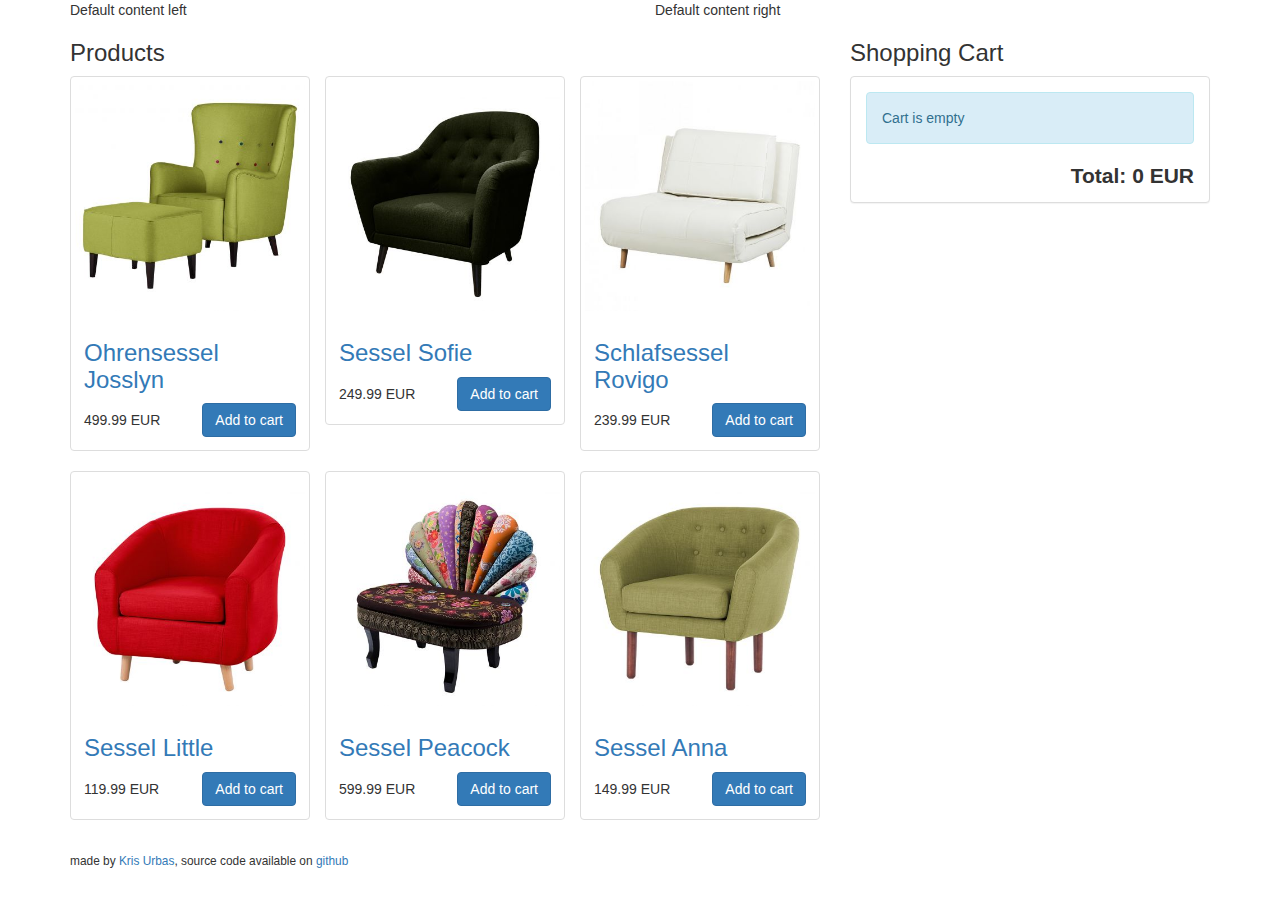
<file: at-react/index.html>
<!DOCTYPE html>
<html lang="en">

<head>
    <meta charset="utf-8">
    <meta name="viewport" content="width=device-width,initial-scale=1">
    <link rel="shortcut icon" href="/at-react/favicon.ico">
    <script src="https://cdn.optimizely.com/js/9107712276.js"></script>
    <script src="/at-react/jquery-3.2.1.js"></script>
    <script src="/at-react/selectorator.js"></script>
    <script>
        window.targetGlobalSettings = {
            cookieDomain: "xdex.github.io"
        }
    </script>
    <script src="/at-react/at.js"></script>
    <title>React Shop</title>
    <link href="/at-react/static/css/main.2d992a1c.css" rel="stylesheet">
</head>

<body>
    <div id="root"></div>
    <script type="text/javascript" src="/at-react/static/js/main.f55415a4.js"></script>
</body>

</html>
</file>
<file: at-react/static/css/main.2d992a1c.css>
.cart ul{margin-bottom:.7em}.cart-item{margin-bottom:.3em}.cart-item__name{display:inline-block}.cart-item__price{float:right}.cart__total{font-weight:700;font-size:1.5em;line-height:1.1em;text-align:right}.product{margin:0;overflow:auto}.product__price{display:inline-block;line-height:34px}.product__button-wrap{float:right}.product-list{padding:0;display:-webkit-box;display:-ms-flexbox;display:flex;-ms-flex-wrap:wrap;flex-wrap:wrap;-webkit-box-pack:justify;-ms-flex-pack:justify;justify-content:space-between;-webkit-box-align:stretch;-ms-flex-align:stretch;align-items:stretch}.product-list__item{list-style:none;width:32%}/*!
 * Bootstrap v3.3.7 (http://getbootstrap.com)
 * Copyright 2011-2016 Twitter, Inc.
 * Licensed under MIT (https://github.com/twbs/bootstrap/blob/master/LICENSE)
 */
/*! normalize.css v3.0.3 | MIT License | github.com/necolas/normalize.css */html{font-family:sans-serif;-webkit-text-size-adjust:100%;-ms-text-size-adjust:100%}body{margin:0}article,aside,details,figcaption,figure,footer,header,hgroup,main,menu,nav,section,summary{display:block}audio,canvas,progress,video{display:inline-block;vertical-align:baseline}audio:not([controls]){display:none;height:0}[hidden],template{display:none}a{background-color:transparent}a:active,a:hover{outline:0}abbr[title]{border-bottom:1px dotted}b,strong{font-weight:700}dfn{font-style:italic}h1{margin:.67em 0;font-size:2em}mark{color:#000;background:#ff0}small{font-size:80%}sub,sup{position:relative;font-size:75%;line-height:0;vertical-align:baseline}sup{top:-.5em}sub{bottom:-.25em}img{border:0}svg:not(:root){overflow:hidden}figure{margin:1em 40px}hr{height:0;box-sizing:content-box}pre{overflow:auto}code,kbd,pre,samp{font-family:monospace,monospace;font-size:1em}button,input,optgroup,select,textarea{margin:0;font:inherit;color:inherit}button{overflow:visible}button,select{text-transform:none}button,html input[type=button],input[type=reset],input[type=submit]{-webkit-appearance:button;cursor:pointer}button[disabled],html input[disabled]{cursor:default}button::-moz-focus-inner,input::-moz-focus-inner{padding:0;border:0}input{line-height:normal}input[type=checkbox],input[type=radio]{box-sizing:border-box;padding:0}input[type=number]::-webkit-inner-spin-button,input[type=number]::-webkit-outer-spin-button{height:auto}input[type=search]{box-sizing:content-box;-webkit-appearance:textfield}input[type=search]::-webkit-search-cancel-button,input[type=search]::-webkit-search-decoration{-webkit-appearance:none}fieldset{padding:.35em .625em .75em;margin:0 2px;border:1px solid silver}textarea{overflow:auto}optgroup{font-weight:700}table{border-spacing:0;border-collapse:collapse}td,th{padding:0}
/*! Source: https://github.com/h5bp/html5-boilerplate/blob/master/src/css/main.css */@media print{*,:after,:before{color:#000!important;text-shadow:none!important;background:transparent!important;box-shadow:none!important}a,a:visited{text-decoration:underline}a[href]:after{content:" (" attr(href) ")"}abbr[title]:after{content:" (" attr(title) ")"}a[href^="#"]:after,a[href^="javascript:"]:after{content:""}blockquote,pre{border:1px solid #999;page-break-inside:avoid}thead{display:table-header-group}img,tr{page-break-inside:avoid}img{max-width:100%!important}h2,h3,p{orphans:3;widows:3}h2,h3{page-break-after:avoid}.navbar{display:none}.btn>.caret,.dropup>.btn>.caret{border-top-color:#000!important}.label{border:1px solid #000}.table{border-collapse:collapse!important}.table td,.table th{background-color:#fff!important}.table-bordered td,.table-bordered th{border:1px solid #ddd!important}}@font-face{font-family:Glyphicons Halflings;src:url(/at-react/static/media/glyphicons-halflings-regular.f4769f9b.eot);src:url(/at-react/static/media/glyphicons-halflings-regular.f4769f9b.eot?#iefix) format("embedded-opentype"),url(/at-react/static/media/glyphicons-halflings-regular.448c34a5.woff2) format("woff2"),url(/at-react/static/media/glyphicons-halflings-regular.fa277232.woff) format("woff"),url(/at-react/static/media/glyphicons-halflings-regular.e18bbf61.ttf) format("truetype"),url(/at-react/static/media/glyphicons-halflings-regular.89889688.svg#glyphicons_halflingsregular) format("svg")}.glyphicon{position:relative;top:1px;display:inline-block;font-family:Glyphicons Halflings;font-style:normal;font-weight:400;line-height:1;-webkit-font-smoothing:antialiased;-moz-osx-font-smoothing:grayscale}.glyphicon-asterisk:before{content:"*"}.glyphicon-plus:before{content:"+"}.glyphicon-eur:before,.glyphicon-euro:before{content:"\20AC"}.glyphicon-minus:before{content:"\2212"}.glyphicon-cloud:before{content:"\2601"}.glyphicon-envelope:before{content:"\2709"}.glyphicon-pencil:before{content:"\270F"}.glyphicon-glass:before{content:"\E001"}.glyphicon-music:before{content:"\E002"}.glyphicon-search:before{content:"\E003"}.glyphicon-heart:before{content:"\E005"}.glyphicon-star:before{content:"\E006"}.glyphicon-star-empty:before{content:"\E007"}.glyphicon-user:before{content:"\E008"}.glyphicon-film:before{content:"\E009"}.glyphicon-th-large:before{content:"\E010"}.glyphicon-th:before{content:"\E011"}.glyphicon-th-list:before{content:"\E012"}.glyphicon-ok:before{content:"\E013"}.glyphicon-remove:before{content:"\E014"}.glyphicon-zoom-in:before{content:"\E015"}.glyphicon-zoom-out:before{content:"\E016"}.glyphicon-off:before{content:"\E017"}.glyphicon-signal:before{content:"\E018"}.glyphicon-cog:before{content:"\E019"}.glyphicon-trash:before{content:"\E020"}.glyphicon-home:before{content:"\E021"}.glyphicon-file:before{content:"\E022"}.glyphicon-time:before{content:"\E023"}.glyphicon-road:before{content:"\E024"}.glyphicon-download-alt:before{content:"\E025"}.glyphicon-download:before{content:"\E026"}.glyphicon-upload:before{content:"\E027"}.glyphicon-inbox:before{content:"\E028"}.glyphicon-play-circle:before{content:"\E029"}.glyphicon-repeat:before{content:"\E030"}.glyphicon-refresh:before{content:"\E031"}.glyphicon-list-alt:before{content:"\E032"}.glyphicon-lock:before{content:"\E033"}.glyphicon-flag:before{content:"\E034"}.glyphicon-headphones:before{content:"\E035"}.glyphicon-volume-off:before{content:"\E036"}.glyphicon-volume-down:before{content:"\E037"}.glyphicon-volume-up:before{content:"\E038"}.glyphicon-qrcode:before{content:"\E039"}.glyphicon-barcode:before{content:"\E040"}.glyphicon-tag:before{content:"\E041"}.glyphicon-tags:before{content:"\E042"}.glyphicon-book:before{content:"\E043"}.glyphicon-bookmark:before{content:"\E044"}.glyphicon-print:before{content:"\E045"}.glyphicon-camera:before{content:"\E046"}.glyphicon-font:before{content:"\E047"}.glyphicon-bold:before{content:"\E048"}.glyphicon-italic:before{content:"\E049"}.glyphicon-text-height:before{content:"\E050"}.glyphicon-text-width:before{content:"\E051"}.glyphicon-align-left:before{content:"\E052"}.glyphicon-align-center:before{content:"\E053"}.glyphicon-align-right:before{content:"\E054"}.glyphicon-align-justify:before{content:"\E055"}.glyphicon-list:before{content:"\E056"}.glyphicon-indent-left:before{content:"\E057"}.glyphicon-indent-right:before{content:"\E058"}.glyphicon-facetime-video:before{content:"\E059"}.glyphicon-picture:before{content:"\E060"}.glyphicon-map-marker:before{content:"\E062"}.glyphicon-adjust:before{content:"\E063"}.glyphicon-tint:before{content:"\E064"}.glyphicon-edit:before{content:"\E065"}.glyphicon-share:before{content:"\E066"}.glyphicon-check:before{content:"\E067"}.glyphicon-move:before{content:"\E068"}.glyphicon-step-backward:before{content:"\E069"}.glyphicon-fast-backward:before{content:"\E070"}.glyphicon-backward:before{content:"\E071"}.glyphicon-play:before{content:"\E072"}.glyphicon-pause:before{content:"\E073"}.glyphicon-stop:before{content:"\E074"}.glyphicon-forward:before{content:"\E075"}.glyphicon-fast-forward:before{content:"\E076"}.glyphicon-step-forward:before{content:"\E077"}.glyphicon-eject:before{content:"\E078"}.glyphicon-chevron-left:before{content:"\E079"}.glyphicon-chevron-right:before{content:"\E080"}.glyphicon-plus-sign:before{content:"\E081"}.glyphicon-minus-sign:before{content:"\E082"}.glyphicon-remove-sign:before{content:"\E083"}.glyphicon-ok-sign:before{content:"\E084"}.glyphicon-question-sign:before{content:"\E085"}.glyphicon-info-sign:before{content:"\E086"}.glyphicon-screenshot:before{content:"\E087"}.glyphicon-remove-circle:before{content:"\E088"}.glyphicon-ok-circle:before{content:"\E089"}.glyphicon-ban-circle:before{content:"\E090"}.glyphicon-arrow-left:before{content:"\E091"}.glyphicon-arrow-right:before{content:"\E092"}.glyphicon-arrow-up:before{content:"\E093"}.glyphicon-arrow-down:before{content:"\E094"}.glyphicon-share-alt:before{content:"\E095"}.glyphicon-resize-full:before{content:"\E096"}.glyphicon-resize-small:before{content:"\E097"}.glyphicon-exclamation-sign:before{content:"\E101"}.glyphicon-gift:before{content:"\E102"}.glyphicon-leaf:before{content:"\E103"}.glyphicon-fire:before{content:"\E104"}.glyphicon-eye-open:before{content:"\E105"}.glyphicon-eye-close:before{content:"\E106"}.glyphicon-warning-sign:before{content:"\E107"}.glyphicon-plane:before{content:"\E108"}.glyphicon-calendar:before{content:"\E109"}.glyphicon-random:before{content:"\E110"}.glyphicon-comment:before{content:"\E111"}.glyphicon-magnet:before{content:"\E112"}.glyphicon-chevron-up:before{content:"\E113"}.glyphicon-chevron-down:before{content:"\E114"}.glyphicon-retweet:before{content:"\E115"}.glyphicon-shopping-cart:before{content:"\E116"}.glyphicon-folder-close:before{content:"\E117"}.glyphicon-folder-open:before{content:"\E118"}.glyphicon-resize-vertical:before{content:"\E119"}.glyphicon-resize-horizontal:before{content:"\E120"}.glyphicon-hdd:before{content:"\E121"}.glyphicon-bullhorn:before{content:"\E122"}.glyphicon-bell:before{content:"\E123"}.glyphicon-certificate:before{content:"\E124"}.glyphicon-thumbs-up:before{content:"\E125"}.glyphicon-thumbs-down:before{content:"\E126"}.glyphicon-hand-right:before{content:"\E127"}.glyphicon-hand-left:before{content:"\E128"}.glyphicon-hand-up:before{content:"\E129"}.glyphicon-hand-down:before{content:"\E130"}.glyphicon-circle-arrow-right:before{content:"\E131"}.glyphicon-circle-arrow-left:before{content:"\E132"}.glyphicon-circle-arrow-up:before{content:"\E133"}.glyphicon-circle-arrow-down:before{content:"\E134"}.glyphicon-globe:before{content:"\E135"}.glyphicon-wrench:before{content:"\E136"}.glyphicon-tasks:before{content:"\E137"}.glyphicon-filter:before{content:"\E138"}.glyphicon-briefcase:before{content:"\E139"}.glyphicon-fullscreen:before{content:"\E140"}.glyphicon-dashboard:before{content:"\E141"}.glyphicon-paperclip:before{content:"\E142"}.glyphicon-heart-empty:before{content:"\E143"}.glyphicon-link:before{content:"\E144"}.glyphicon-phone:before{content:"\E145"}.glyphicon-pushpin:before{content:"\E146"}.glyphicon-usd:before{content:"\E148"}.glyphicon-gbp:before{content:"\E149"}.glyphicon-sort:before{content:"\E150"}.glyphicon-sort-by-alphabet:before{content:"\E151"}.glyphicon-sort-by-alphabet-alt:before{content:"\E152"}.glyphicon-sort-by-order:before{content:"\E153"}.glyphicon-sort-by-order-alt:before{content:"\E154"}.glyphicon-sort-by-attributes:before{content:"\E155"}.glyphicon-sort-by-attributes-alt:before{content:"\E156"}.glyphicon-unchecked:before{content:"\E157"}.glyphicon-expand:before{content:"\E158"}.glyphicon-collapse-down:before{content:"\E159"}.glyphicon-collapse-up:before{content:"\E160"}.glyphicon-log-in:before{content:"\E161"}.glyphicon-flash:before{content:"\E162"}.glyphicon-log-out:before{content:"\E163"}.glyphicon-new-window:before{content:"\E164"}.glyphicon-record:before{content:"\E165"}.glyphicon-save:before{content:"\E166"}.glyphicon-open:before{content:"\E167"}.glyphicon-saved:before{content:"\E168"}.glyphicon-import:before{content:"\E169"}.glyphicon-export:before{content:"\E170"}.glyphicon-send:before{content:"\E171"}.glyphicon-floppy-disk:before{content:"\E172"}.glyphicon-floppy-saved:before{content:"\E173"}.glyphicon-floppy-remove:before{content:"\E174"}.glyphicon-floppy-save:before{content:"\E175"}.glyphicon-floppy-open:before{content:"\E176"}.glyphicon-credit-card:before{content:"\E177"}.glyphicon-transfer:before{content:"\E178"}.glyphicon-cutlery:before{content:"\E179"}.glyphicon-header:before{content:"\E180"}.glyphicon-compressed:before{content:"\E181"}.glyphicon-earphone:before{content:"\E182"}.glyphicon-phone-alt:before{content:"\E183"}.glyphicon-tower:before{content:"\E184"}.glyphicon-stats:before{content:"\E185"}.glyphicon-sd-video:before{content:"\E186"}.glyphicon-hd-video:before{content:"\E187"}.glyphicon-subtitles:before{content:"\E188"}.glyphicon-sound-stereo:before{content:"\E189"}.glyphicon-sound-dolby:before{content:"\E190"}.glyphicon-sound-5-1:before{content:"\E191"}.glyphicon-sound-6-1:before{content:"\E192"}.glyphicon-sound-7-1:before{content:"\E193"}.glyphicon-copyright-mark:before{content:"\E194"}.glyphicon-registration-mark:before{content:"\E195"}.glyphicon-cloud-download:before{content:"\E197"}.glyphicon-cloud-upload:before{content:"\E198"}.glyphicon-tree-conifer:before{content:"\E199"}.glyphicon-tree-deciduous:before{content:"\E200"}.glyphicon-cd:before{content:"\E201"}.glyphicon-save-file:before{content:"\E202"}.glyphicon-open-file:before{content:"\E203"}.glyphicon-level-up:before{content:"\E204"}.glyphicon-copy:before{content:"\E205"}.glyphicon-paste:before{content:"\E206"}.glyphicon-alert:before{content:"\E209"}.glyphicon-equalizer:before{content:"\E210"}.glyphicon-king:before{content:"\E211"}.glyphicon-queen:before{content:"\E212"}.glyphicon-pawn:before{content:"\E213"}.glyphicon-bishop:before{content:"\E214"}.glyphicon-knight:before{content:"\E215"}.glyphicon-baby-formula:before{content:"\E216"}.glyphicon-tent:before{content:"\26FA"}.glyphicon-blackboard:before{content:"\E218"}.glyphicon-bed:before{content:"\E219"}.glyphicon-apple:before{content:"\F8FF"}.glyphicon-erase:before{content:"\E221"}.glyphicon-hourglass:before{content:"\231B"}.glyphicon-lamp:before{content:"\E223"}.glyphicon-duplicate:before{content:"\E224"}.glyphicon-piggy-bank:before{content:"\E225"}.glyphicon-scissors:before{content:"\E226"}.glyphicon-bitcoin:before,.glyphicon-btc:before,.glyphicon-xbt:before{content:"\E227"}.glyphicon-jpy:before,.glyphicon-yen:before{content:"\A5"}.glyphicon-rub:before,.glyphicon-ruble:before{content:"\20BD"}.glyphicon-scale:before{content:"\E230"}.glyphicon-ice-lolly:before{content:"\E231"}.glyphicon-ice-lolly-tasted:before{content:"\E232"}.glyphicon-education:before{content:"\E233"}.glyphicon-option-horizontal:before{content:"\E234"}.glyphicon-option-vertical:before{content:"\E235"}.glyphicon-menu-hamburger:before{content:"\E236"}.glyphicon-modal-window:before{content:"\E237"}.glyphicon-oil:before{content:"\E238"}.glyphicon-grain:before{content:"\E239"}.glyphicon-sunglasses:before{content:"\E240"}.glyphicon-text-size:before{content:"\E241"}.glyphicon-text-color:before{content:"\E242"}.glyphicon-text-background:before{content:"\E243"}.glyphicon-object-align-top:before{content:"\E244"}.glyphicon-object-align-bottom:before{content:"\E245"}.glyphicon-object-align-horizontal:before{content:"\E246"}.glyphicon-object-align-left:before{content:"\E247"}.glyphicon-object-align-vertical:before{content:"\E248"}.glyphicon-object-align-right:before{content:"\E249"}.glyphicon-triangle-right:before{content:"\E250"}.glyphicon-triangle-left:before{content:"\E251"}.glyphicon-triangle-bottom:before{content:"\E252"}.glyphicon-triangle-top:before{content:"\E253"}.glyphicon-console:before{content:"\E254"}.glyphicon-superscript:before{content:"\E255"}.glyphicon-subscript:before{content:"\E256"}.glyphicon-menu-left:before{content:"\E257"}.glyphicon-menu-right:before{content:"\E258"}.glyphicon-menu-down:before{content:"\E259"}.glyphicon-menu-up:before{content:"\E260"}*,:after,:before{box-sizing:border-box}html{font-size:10px;-webkit-tap-highlight-color:rgba(0,0,0,0)}body{font-family:Helvetica Neue,Helvetica,Arial,sans-serif;font-size:14px;line-height:1.42857143;color:#333;background-color:#fff}button,input,select,textarea{font-family:inherit;font-size:inherit;line-height:inherit}a{color:#337ab7;text-decoration:none}a:focus,a:hover{color:#23527c;text-decoration:underline}a:focus{outline:5px auto -webkit-focus-ring-color;outline-offset:-2px}figure{margin:0}img{vertical-align:middle}.carousel-inner>.item>a>img,.carousel-inner>.item>img,.img-responsive,.thumbnail>img,.thumbnail a>img{display:block;max-width:100%;height:auto}.img-rounded{border-radius:6px}.img-thumbnail{display:inline-block;max-width:100%;height:auto;padding:4px;line-height:1.42857143;background-color:#fff;border:1px solid #ddd;border-radius:4px;transition:all .2s ease-in-out}.img-circle{border-radius:50%}hr{margin-top:20px;margin-bottom:20px;border:0;border-top:1px solid #eee}.sr-only{position:absolute;width:1px;height:1px;padding:0;margin:-1px;overflow:hidden;clip:rect(0,0,0,0);border:0}.sr-only-focusable:active,.sr-only-focusable:focus{position:static;width:auto;height:auto;margin:0;overflow:visible;clip:auto}[role=button]{cursor:pointer}.h1,.h2,.h3,.h4,.h5,.h6,h1,h2,h3,h4,h5,h6{font-family:inherit;font-weight:500;line-height:1.1;color:inherit}.h1 .small,.h1 small,.h2 .small,.h2 small,.h3 .small,.h3 small,.h4 .small,.h4 small,.h5 .small,.h5 small,.h6 .small,.h6 small,h1 .small,h1 small,h2 .small,h2 small,h3 .small,h3 small,h4 .small,h4 small,h5 .small,h5 small,h6 .small,h6 small{font-weight:400;line-height:1;color:#777}.h1,.h2,.h3,h1,h2,h3{margin-top:20px;margin-bottom:10px}.h1 .small,.h1 small,.h2 .small,.h2 small,.h3 .small,.h3 small,h1 .small,h1 small,h2 .small,h2 small,h3 .small,h3 small{font-size:65%}.h4,.h5,.h6,h4,h5,h6{margin-top:10px;margin-bottom:10px}.h4 .small,.h4 small,.h5 .small,.h5 small,.h6 .small,.h6 small,h4 .small,h4 small,h5 .small,h5 small,h6 .small,h6 small{font-size:75%}.h1,h1{font-size:36px}.h2,h2{font-size:30px}.h3,h3{font-size:24px}.h4,h4{font-size:18px}.h5,h5{font-size:14px}.h6,h6{font-size:12px}p{margin:0 0 10px}.lead{margin-bottom:20px;font-size:16px;font-weight:300;line-height:1.4}@media (min-width:768px){.lead{font-size:21px}}.small,small{font-size:85%}.mark,mark{padding:.2em;background-color:#fcf8e3}.text-left{text-align:left}.text-right{text-align:right}.text-center{text-align:center}.text-justify{text-align:justify}.text-nowrap{white-space:nowrap}.text-lowercase{text-transform:lowercase}.text-uppercase{text-transform:uppercase}.text-capitalize{text-transform:capitalize}.text-muted{color:#777}.text-primary{color:#337ab7}a.text-primary:focus,a.text-primary:hover{color:#286090}.text-success{color:#3c763d}a.text-success:focus,a.text-success:hover{color:#2b542c}.text-info{color:#31708f}a.text-info:focus,a.text-info:hover{color:#245269}.text-warning{color:#8a6d3b}a.text-warning:focus,a.text-warning:hover{color:#66512c}.text-danger{color:#a94442}a.text-danger:focus,a.text-danger:hover{color:#843534}.bg-primary{color:#fff;background-color:#337ab7}a.bg-primary:focus,a.bg-primary:hover{background-color:#286090}.bg-success{background-color:#dff0d8}a.bg-success:focus,a.bg-success:hover{background-color:#c1e2b3}.bg-info{background-color:#d9edf7}a.bg-info:focus,a.bg-info:hover{background-color:#afd9ee}.bg-warning{background-color:#fcf8e3}a.bg-warning:focus,a.bg-warning:hover{background-color:#f7ecb5}.bg-danger{background-color:#f2dede}a.bg-danger:focus,a.bg-danger:hover{background-color:#e4b9b9}.page-header{padding-bottom:9px;margin:40px 0 20px;border-bottom:1px solid #eee}ol,ul{margin-top:0;margin-bottom:10px}ol ol,ol ul,ul ol,ul ul{margin-bottom:0}.list-inline,.list-unstyled{padding-left:0;list-style:none}.list-inline{margin-left:-5px}.list-inline>li{display:inline-block;padding-right:5px;padding-left:5px}dl{margin-top:0;margin-bottom:20px}dd,dt{line-height:1.42857143}dt{font-weight:700}dd{margin-left:0}@media (min-width:768px){.dl-horizontal dt{float:left;width:160px;overflow:hidden;clear:left;text-align:right;text-overflow:ellipsis;white-space:nowrap}.dl-horizontal dd{margin-left:180px}}abbr[data-original-title],abbr[title]{cursor:help;border-bottom:1px dotted #777}.initialism{font-size:90%;text-transform:uppercase}blockquote{padding:10px 20px;margin:0 0 20px;font-size:17.5px;border-left:5px solid #eee}blockquote ol:last-child,blockquote p:last-child,blockquote ul:last-child{margin-bottom:0}blockquote .small,blockquote footer,blockquote small{display:block;font-size:80%;line-height:1.42857143;color:#777}blockquote .small:before,blockquote footer:before,blockquote small:before{content:"\2014   \A0"}.blockquote-reverse,blockquote.pull-right{padding-right:15px;padding-left:0;text-align:right;border-right:5px solid #eee;border-left:0}.blockquote-reverse .small:before,.blockquote-reverse footer:before,.blockquote-reverse small:before,blockquote.pull-right .small:before,blockquote.pull-right footer:before,blockquote.pull-right small:before{content:""}.blockquote-reverse .small:after,.blockquote-reverse footer:after,.blockquote-reverse small:after,blockquote.pull-right .small:after,blockquote.pull-right footer:after,blockquote.pull-right small:after{content:"\A0   \2014"}address{margin-bottom:20px;font-style:normal;line-height:1.42857143}code,kbd,pre,samp{font-family:Menlo,Monaco,Consolas,Courier New,monospace}code{color:#c7254e;background-color:#f9f2f4;border-radius:4px}code,kbd{padding:2px 4px;font-size:90%}kbd{color:#fff;background-color:#333;border-radius:3px;box-shadow:inset 0 -1px 0 rgba(0,0,0,.25)}kbd kbd{padding:0;font-size:100%;font-weight:700;box-shadow:none}pre{display:block;padding:9.5px;margin:0 0 10px;font-size:13px;line-height:1.42857143;color:#333;word-break:break-all;word-wrap:break-word;background-color:#f5f5f5;border:1px solid #ccc;border-radius:4px}pre code{padding:0;font-size:inherit;color:inherit;white-space:pre-wrap;background-color:transparent;border-radius:0}.pre-scrollable{max-height:340px;overflow-y:scroll}.container{padding-right:15px;padding-left:15px;margin-right:auto;margin-left:auto}@media (min-width:768px){.container{width:750px}}@media (min-width:992px){.container{width:970px}}@media (min-width:1200px){.container{width:1170px}}.container-fluid{padding-right:15px;padding-left:15px;margin-right:auto;margin-left:auto}.row{margin-right:-15px;margin-left:-15px}.col-lg-1,.col-lg-2,.col-lg-3,.col-lg-4,.col-lg-5,.col-lg-6,.col-lg-7,.col-lg-8,.col-lg-9,.col-lg-10,.col-lg-11,.col-lg-12,.col-md-1,.col-md-2,.col-md-3,.col-md-4,.col-md-5,.col-md-6,.col-md-7,.col-md-8,.col-md-9,.col-md-10,.col-md-11,.col-md-12,.col-sm-1,.col-sm-2,.col-sm-3,.col-sm-4,.col-sm-5,.col-sm-6,.col-sm-7,.col-sm-8,.col-sm-9,.col-sm-10,.col-sm-11,.col-sm-12,.col-xs-1,.col-xs-2,.col-xs-3,.col-xs-4,.col-xs-5,.col-xs-6,.col-xs-7,.col-xs-8,.col-xs-9,.col-xs-10,.col-xs-11,.col-xs-12{position:relative;min-height:1px;padding-right:15px;padding-left:15px}.col-xs-1,.col-xs-2,.col-xs-3,.col-xs-4,.col-xs-5,.col-xs-6,.col-xs-7,.col-xs-8,.col-xs-9,.col-xs-10,.col-xs-11,.col-xs-12{float:left}.col-xs-12{width:100%}.col-xs-11{width:91.66666667%}.col-xs-10{width:83.33333333%}.col-xs-9{width:75%}.col-xs-8{width:66.66666667%}.col-xs-7{width:58.33333333%}.col-xs-6{width:50%}.col-xs-5{width:41.66666667%}.col-xs-4{width:33.33333333%}.col-xs-3{width:25%}.col-xs-2{width:16.66666667%}.col-xs-1{width:8.33333333%}.col-xs-pull-12{right:100%}.col-xs-pull-11{right:91.66666667%}.col-xs-pull-10{right:83.33333333%}.col-xs-pull-9{right:75%}.col-xs-pull-8{right:66.66666667%}.col-xs-pull-7{right:58.33333333%}.col-xs-pull-6{right:50%}.col-xs-pull-5{right:41.66666667%}.col-xs-pull-4{right:33.33333333%}.col-xs-pull-3{right:25%}.col-xs-pull-2{right:16.66666667%}.col-xs-pull-1{right:8.33333333%}.col-xs-pull-0{right:auto}.col-xs-push-12{left:100%}.col-xs-push-11{left:91.66666667%}.col-xs-push-10{left:83.33333333%}.col-xs-push-9{left:75%}.col-xs-push-8{left:66.66666667%}.col-xs-push-7{left:58.33333333%}.col-xs-push-6{left:50%}.col-xs-push-5{left:41.66666667%}.col-xs-push-4{left:33.33333333%}.col-xs-push-3{left:25%}.col-xs-push-2{left:16.66666667%}.col-xs-push-1{left:8.33333333%}.col-xs-push-0{left:auto}.col-xs-offset-12{margin-left:100%}.col-xs-offset-11{margin-left:91.66666667%}.col-xs-offset-10{margin-left:83.33333333%}.col-xs-offset-9{margin-left:75%}.col-xs-offset-8{margin-left:66.66666667%}.col-xs-offset-7{margin-left:58.33333333%}.col-xs-offset-6{margin-left:50%}.col-xs-offset-5{margin-left:41.66666667%}.col-xs-offset-4{margin-left:33.33333333%}.col-xs-offset-3{margin-left:25%}.col-xs-offset-2{margin-left:16.66666667%}.col-xs-offset-1{margin-left:8.33333333%}.col-xs-offset-0{margin-left:0}@media (min-width:768px){.col-sm-1,.col-sm-2,.col-sm-3,.col-sm-4,.col-sm-5,.col-sm-6,.col-sm-7,.col-sm-8,.col-sm-9,.col-sm-10,.col-sm-11,.col-sm-12{float:left}.col-sm-12{width:100%}.col-sm-11{width:91.66666667%}.col-sm-10{width:83.33333333%}.col-sm-9{width:75%}.col-sm-8{width:66.66666667%}.col-sm-7{width:58.33333333%}.col-sm-6{width:50%}.col-sm-5{width:41.66666667%}.col-sm-4{width:33.33333333%}.col-sm-3{width:25%}.col-sm-2{width:16.66666667%}.col-sm-1{width:8.33333333%}.col-sm-pull-12{right:100%}.col-sm-pull-11{right:91.66666667%}.col-sm-pull-10{right:83.33333333%}.col-sm-pull-9{right:75%}.col-sm-pull-8{right:66.66666667%}.col-sm-pull-7{right:58.33333333%}.col-sm-pull-6{right:50%}.col-sm-pull-5{right:41.66666667%}.col-sm-pull-4{right:33.33333333%}.col-sm-pull-3{right:25%}.col-sm-pull-2{right:16.66666667%}.col-sm-pull-1{right:8.33333333%}.col-sm-pull-0{right:auto}.col-sm-push-12{left:100%}.col-sm-push-11{left:91.66666667%}.col-sm-push-10{left:83.33333333%}.col-sm-push-9{left:75%}.col-sm-push-8{left:66.66666667%}.col-sm-push-7{left:58.33333333%}.col-sm-push-6{left:50%}.col-sm-push-5{left:41.66666667%}.col-sm-push-4{left:33.33333333%}.col-sm-push-3{left:25%}.col-sm-push-2{left:16.66666667%}.col-sm-push-1{left:8.33333333%}.col-sm-push-0{left:auto}.col-sm-offset-12{margin-left:100%}.col-sm-offset-11{margin-left:91.66666667%}.col-sm-offset-10{margin-left:83.33333333%}.col-sm-offset-9{margin-left:75%}.col-sm-offset-8{margin-left:66.66666667%}.col-sm-offset-7{margin-left:58.33333333%}.col-sm-offset-6{margin-left:50%}.col-sm-offset-5{margin-left:41.66666667%}.col-sm-offset-4{margin-left:33.33333333%}.col-sm-offset-3{margin-left:25%}.col-sm-offset-2{margin-left:16.66666667%}.col-sm-offset-1{margin-left:8.33333333%}.col-sm-offset-0{margin-left:0}}@media (min-width:992px){.col-md-1,.col-md-2,.col-md-3,.col-md-4,.col-md-5,.col-md-6,.col-md-7,.col-md-8,.col-md-9,.col-md-10,.col-md-11,.col-md-12{float:left}.col-md-12{width:100%}.col-md-11{width:91.66666667%}.col-md-10{width:83.33333333%}.col-md-9{width:75%}.col-md-8{width:66.66666667%}.col-md-7{width:58.33333333%}.col-md-6{width:50%}.col-md-5{width:41.66666667%}.col-md-4{width:33.33333333%}.col-md-3{width:25%}.col-md-2{width:16.66666667%}.col-md-1{width:8.33333333%}.col-md-pull-12{right:100%}.col-md-pull-11{right:91.66666667%}.col-md-pull-10{right:83.33333333%}.col-md-pull-9{right:75%}.col-md-pull-8{right:66.66666667%}.col-md-pull-7{right:58.33333333%}.col-md-pull-6{right:50%}.col-md-pull-5{right:41.66666667%}.col-md-pull-4{right:33.33333333%}.col-md-pull-3{right:25%}.col-md-pull-2{right:16.66666667%}.col-md-pull-1{right:8.33333333%}.col-md-pull-0{right:auto}.col-md-push-12{left:100%}.col-md-push-11{left:91.66666667%}.col-md-push-10{left:83.33333333%}.col-md-push-9{left:75%}.col-md-push-8{left:66.66666667%}.col-md-push-7{left:58.33333333%}.col-md-push-6{left:50%}.col-md-push-5{left:41.66666667%}.col-md-push-4{left:33.33333333%}.col-md-push-3{left:25%}.col-md-push-2{left:16.66666667%}.col-md-push-1{left:8.33333333%}.col-md-push-0{left:auto}.col-md-offset-12{margin-left:100%}.col-md-offset-11{margin-left:91.66666667%}.col-md-offset-10{margin-left:83.33333333%}.col-md-offset-9{margin-left:75%}.col-md-offset-8{margin-left:66.66666667%}.col-md-offset-7{margin-left:58.33333333%}.col-md-offset-6{margin-left:50%}.col-md-offset-5{margin-left:41.66666667%}.col-md-offset-4{margin-left:33.33333333%}.col-md-offset-3{margin-left:25%}.col-md-offset-2{margin-left:16.66666667%}.col-md-offset-1{margin-left:8.33333333%}.col-md-offset-0{margin-left:0}}@media (min-width:1200px){.col-lg-1,.col-lg-2,.col-lg-3,.col-lg-4,.col-lg-5,.col-lg-6,.col-lg-7,.col-lg-8,.col-lg-9,.col-lg-10,.col-lg-11,.col-lg-12{float:left}.col-lg-12{width:100%}.col-lg-11{width:91.66666667%}.col-lg-10{width:83.33333333%}.col-lg-9{width:75%}.col-lg-8{width:66.66666667%}.col-lg-7{width:58.33333333%}.col-lg-6{width:50%}.col-lg-5{width:41.66666667%}.col-lg-4{width:33.33333333%}.col-lg-3{width:25%}.col-lg-2{width:16.66666667%}.col-lg-1{width:8.33333333%}.col-lg-pull-12{right:100%}.col-lg-pull-11{right:91.66666667%}.col-lg-pull-10{right:83.33333333%}.col-lg-pull-9{right:75%}.col-lg-pull-8{right:66.66666667%}.col-lg-pull-7{right:58.33333333%}.col-lg-pull-6{right:50%}.col-lg-pull-5{right:41.66666667%}.col-lg-pull-4{right:33.33333333%}.col-lg-pull-3{right:25%}.col-lg-pull-2{right:16.66666667%}.col-lg-pull-1{right:8.33333333%}.col-lg-pull-0{right:auto}.col-lg-push-12{left:100%}.col-lg-push-11{left:91.66666667%}.col-lg-push-10{left:83.33333333%}.col-lg-push-9{left:75%}.col-lg-push-8{left:66.66666667%}.col-lg-push-7{left:58.33333333%}.col-lg-push-6{left:50%}.col-lg-push-5{left:41.66666667%}.col-lg-push-4{left:33.33333333%}.col-lg-push-3{left:25%}.col-lg-push-2{left:16.66666667%}.col-lg-push-1{left:8.33333333%}.col-lg-push-0{left:auto}.col-lg-offset-12{margin-left:100%}.col-lg-offset-11{margin-left:91.66666667%}.col-lg-offset-10{margin-left:83.33333333%}.col-lg-offset-9{margin-left:75%}.col-lg-offset-8{margin-left:66.66666667%}.col-lg-offset-7{margin-left:58.33333333%}.col-lg-offset-6{margin-left:50%}.col-lg-offset-5{margin-left:41.66666667%}.col-lg-offset-4{margin-left:33.33333333%}.col-lg-offset-3{margin-left:25%}.col-lg-offset-2{margin-left:16.66666667%}.col-lg-offset-1{margin-left:8.33333333%}.col-lg-offset-0{margin-left:0}}table{background-color:transparent}caption{padding-top:8px;padding-bottom:8px;color:#777}caption,th{text-align:left}.table{width:100%;max-width:100%;margin-bottom:20px}.table>tbody>tr>td,.table>tbody>tr>th,.table>tfoot>tr>td,.table>tfoot>tr>th,.table>thead>tr>td,.table>thead>tr>th{padding:8px;line-height:1.42857143;vertical-align:top;border-top:1px solid #ddd}.table>thead>tr>th{vertical-align:bottom;border-bottom:2px solid #ddd}.table>caption+thead>tr:first-child>td,.table>caption+thead>tr:first-child>th,.table>colgroup+thead>tr:first-child>td,.table>colgroup+thead>tr:first-child>th,.table>thead:first-child>tr:first-child>td,.table>thead:first-child>tr:first-child>th{border-top:0}.table>tbody+tbody{border-top:2px solid #ddd}.table .table{background-color:#fff}.table-condensed>tbody>tr>td,.table-condensed>tbody>tr>th,.table-condensed>tfoot>tr>td,.table-condensed>tfoot>tr>th,.table-condensed>thead>tr>td,.table-condensed>thead>tr>th{padding:5px}.table-bordered,.table-bordered>tbody>tr>td,.table-bordered>tbody>tr>th,.table-bordered>tfoot>tr>td,.table-bordered>tfoot>tr>th,.table-bordered>thead>tr>td,.table-bordered>thead>tr>th{border:1px solid #ddd}.table-bordered>thead>tr>td,.table-bordered>thead>tr>th{border-bottom-width:2px}.table-striped>tbody>tr:nth-of-type(odd){background-color:#f9f9f9}.table-hover>tbody>tr:hover{background-color:#f5f5f5}table col[class*=col-]{position:static;display:table-column;float:none}table td[class*=col-],table th[class*=col-]{position:static;display:table-cell;float:none}.table>tbody>tr.active>td,.table>tbody>tr.active>th,.table>tbody>tr>td.active,.table>tbody>tr>th.active,.table>tfoot>tr.active>td,.table>tfoot>tr.active>th,.table>tfoot>tr>td.active,.table>tfoot>tr>th.active,.table>thead>tr.active>td,.table>thead>tr.active>th,.table>thead>tr>td.active,.table>thead>tr>th.active{background-color:#f5f5f5}.table-hover>tbody>tr.active:hover>td,.table-hover>tbody>tr.active:hover>th,.table-hover>tbody>tr:hover>.active,.table-hover>tbody>tr>td.active:hover,.table-hover>tbody>tr>th.active:hover{background-color:#e8e8e8}.table>tbody>tr.success>td,.table>tbody>tr.success>th,.table>tbody>tr>td.success,.table>tbody>tr>th.success,.table>tfoot>tr.success>td,.table>tfoot>tr.success>th,.table>tfoot>tr>td.success,.table>tfoot>tr>th.success,.table>thead>tr.success>td,.table>thead>tr.success>th,.table>thead>tr>td.success,.table>thead>tr>th.success{background-color:#dff0d8}.table-hover>tbody>tr.success:hover>td,.table-hover>tbody>tr.success:hover>th,.table-hover>tbody>tr:hover>.success,.table-hover>tbody>tr>td.success:hover,.table-hover>tbody>tr>th.success:hover{background-color:#d0e9c6}.table>tbody>tr.info>td,.table>tbody>tr.info>th,.table>tbody>tr>td.info,.table>tbody>tr>th.info,.table>tfoot>tr.info>td,.table>tfoot>tr.info>th,.table>tfoot>tr>td.info,.table>tfoot>tr>th.info,.table>thead>tr.info>td,.table>thead>tr.info>th,.table>thead>tr>td.info,.table>thead>tr>th.info{background-color:#d9edf7}.table-hover>tbody>tr.info:hover>td,.table-hover>tbody>tr.info:hover>th,.table-hover>tbody>tr:hover>.info,.table-hover>tbody>tr>td.info:hover,.table-hover>tbody>tr>th.info:hover{background-color:#c4e3f3}.table>tbody>tr.warning>td,.table>tbody>tr.warning>th,.table>tbody>tr>td.warning,.table>tbody>tr>th.warning,.table>tfoot>tr.warning>td,.table>tfoot>tr.warning>th,.table>tfoot>tr>td.warning,.table>tfoot>tr>th.warning,.table>thead>tr.warning>td,.table>thead>tr.warning>th,.table>thead>tr>td.warning,.table>thead>tr>th.warning{background-color:#fcf8e3}.table-hover>tbody>tr.warning:hover>td,.table-hover>tbody>tr.warning:hover>th,.table-hover>tbody>tr:hover>.warning,.table-hover>tbody>tr>td.warning:hover,.table-hover>tbody>tr>th.warning:hover{background-color:#faf2cc}.table>tbody>tr.danger>td,.table>tbody>tr.danger>th,.table>tbody>tr>td.danger,.table>tbody>tr>th.danger,.table>tfoot>tr.danger>td,.table>tfoot>tr.danger>th,.table>tfoot>tr>td.danger,.table>tfoot>tr>th.danger,.table>thead>tr.danger>td,.table>thead>tr.danger>th,.table>thead>tr>td.danger,.table>thead>tr>th.danger{background-color:#f2dede}.table-hover>tbody>tr.danger:hover>td,.table-hover>tbody>tr.danger:hover>th,.table-hover>tbody>tr:hover>.danger,.table-hover>tbody>tr>td.danger:hover,.table-hover>tbody>tr>th.danger:hover{background-color:#ebcccc}.table-responsive{min-height:.01%;overflow-x:auto}@media screen and (max-width:767px){.table-responsive{width:100%;margin-bottom:15px;overflow-y:hidden;-ms-overflow-style:-ms-autohiding-scrollbar;border:1px solid #ddd}.table-responsive>.table{margin-bottom:0}.table-responsive>.table>tbody>tr>td,.table-responsive>.table>tbody>tr>th,.table-responsive>.table>tfoot>tr>td,.table-responsive>.table>tfoot>tr>th,.table-responsive>.table>thead>tr>td,.table-responsive>.table>thead>tr>th{white-space:nowrap}.table-responsive>.table-bordered{border:0}.table-responsive>.table-bordered>tbody>tr>td:first-child,.table-responsive>.table-bordered>tbody>tr>th:first-child,.table-responsive>.table-bordered>tfoot>tr>td:first-child,.table-responsive>.table-bordered>tfoot>tr>th:first-child,.table-responsive>.table-bordered>thead>tr>td:first-child,.table-responsive>.table-bordered>thead>tr>th:first-child{border-left:0}.table-responsive>.table-bordered>tbody>tr>td:last-child,.table-responsive>.table-bordered>tbody>tr>th:last-child,.table-responsive>.table-bordered>tfoot>tr>td:last-child,.table-responsive>.table-bordered>tfoot>tr>th:last-child,.table-responsive>.table-bordered>thead>tr>td:last-child,.table-responsive>.table-bordered>thead>tr>th:last-child{border-right:0}.table-responsive>.table-bordered>tbody>tr:last-child>td,.table-responsive>.table-bordered>tbody>tr:last-child>th,.table-responsive>.table-bordered>tfoot>tr:last-child>td,.table-responsive>.table-bordered>tfoot>tr:last-child>th{border-bottom:0}}fieldset{min-width:0;margin:0}fieldset,legend{padding:0;border:0}legend{display:block;width:100%;margin-bottom:20px;font-size:21px;line-height:inherit;color:#333;border-bottom:1px solid #e5e5e5}label{display:inline-block;max-width:100%;margin-bottom:5px;font-weight:700}input[type=search]{box-sizing:border-box}input[type=checkbox],input[type=radio]{margin:4px 0 0;margin-top:1px\9;line-height:normal}input[type=file]{display:block}input[type=range]{display:block;width:100%}select[multiple],select[size]{height:auto}input[type=checkbox]:focus,input[type=file]:focus,input[type=radio]:focus{outline:5px auto -webkit-focus-ring-color;outline-offset:-2px}output{padding-top:7px}.form-control,output{display:block;font-size:14px;line-height:1.42857143;color:#555}.form-control{width:100%;height:34px;padding:6px 12px;background-color:#fff;background-image:none;border:1px solid #ccc;border-radius:4px;box-shadow:inset 0 1px 1px rgba(0,0,0,.075);transition:border-color .15s ease-in-out,box-shadow .15s ease-in-out}.form-control:focus{border-color:#66afe9;outline:0;box-shadow:inset 0 1px 1px rgba(0,0,0,.075),0 0 8px rgba(102,175,233,.6)}.form-control::-moz-placeholder{color:#999;opacity:1}.form-control:-ms-input-placeholder{color:#999}.form-control::-webkit-input-placeholder{color:#999}.form-control::-ms-expand{background-color:transparent;border:0}.form-control[disabled],.form-control[readonly],fieldset[disabled] .form-control{background-color:#eee;opacity:1}.form-control[disabled],fieldset[disabled] .form-control{cursor:not-allowed}textarea.form-control{height:auto}input[type=search]{-webkit-appearance:none}@media screen and (-webkit-min-device-pixel-ratio:0){input[type=date].form-control,input[type=datetime-local].form-control,input[type=month].form-control,input[type=time].form-control{line-height:34px}.input-group-sm input[type=date],.input-group-sm input[type=datetime-local],.input-group-sm input[type=month],.input-group-sm input[type=time],input[type=date].input-sm,input[type=datetime-local].input-sm,input[type=month].input-sm,input[type=time].input-sm{line-height:30px}.input-group-lg input[type=date],.input-group-lg input[type=datetime-local],.input-group-lg input[type=month],.input-group-lg input[type=time],input[type=date].input-lg,input[type=datetime-local].input-lg,input[type=month].input-lg,input[type=time].input-lg{line-height:46px}}.form-group{margin-bottom:15px}.checkbox,.radio{position:relative;display:block;margin-top:10px;margin-bottom:10px}.checkbox label,.radio label{min-height:20px;padding-left:20px;margin-bottom:0;font-weight:400;cursor:pointer}.checkbox-inline input[type=checkbox],.checkbox input[type=checkbox],.radio-inline input[type=radio],.radio input[type=radio]{position:absolute;margin-top:4px\9;margin-left:-20px}.checkbox+.checkbox,.radio+.radio{margin-top:-5px}.checkbox-inline,.radio-inline{position:relative;display:inline-block;padding-left:20px;margin-bottom:0;font-weight:400;vertical-align:middle;cursor:pointer}.checkbox-inline+.checkbox-inline,.radio-inline+.radio-inline{margin-top:0;margin-left:10px}.checkbox-inline.disabled,.checkbox.disabled label,.radio-inline.disabled,.radio.disabled label,fieldset[disabled] .checkbox-inline,fieldset[disabled] .checkbox label,fieldset[disabled] .radio-inline,fieldset[disabled] .radio label,fieldset[disabled] input[type=checkbox],fieldset[disabled] input[type=radio],input[type=checkbox].disabled,input[type=checkbox][disabled],input[type=radio].disabled,input[type=radio][disabled]{cursor:not-allowed}.form-control-static{min-height:34px;padding-top:7px;padding-bottom:7px;margin-bottom:0}.form-control-static.input-lg,.form-control-static.input-sm{padding-right:0;padding-left:0}.input-sm{height:30px;padding:5px 10px;font-size:12px;line-height:1.5;border-radius:3px}select.input-sm{height:30px;line-height:30px}select[multiple].input-sm,textarea.input-sm{height:auto}.form-group-sm .form-control{height:30px;padding:5px 10px;font-size:12px;line-height:1.5;border-radius:3px}.form-group-sm select.form-control{height:30px;line-height:30px}.form-group-sm select[multiple].form-control,.form-group-sm textarea.form-control{height:auto}.form-group-sm .form-control-static{height:30px;min-height:32px;padding:6px 10px;font-size:12px;line-height:1.5}.input-lg{height:46px;padding:10px 16px;font-size:18px;line-height:1.3333333;border-radius:6px}select.input-lg{height:46px;line-height:46px}select[multiple].input-lg,textarea.input-lg{height:auto}.form-group-lg .form-control{height:46px;padding:10px 16px;font-size:18px;line-height:1.3333333;border-radius:6px}.form-group-lg select.form-control{height:46px;line-height:46px}.form-group-lg select[multiple].form-control,.form-group-lg textarea.form-control{height:auto}.form-group-lg .form-control-static{height:46px;min-height:38px;padding:11px 16px;font-size:18px;line-height:1.3333333}.has-feedback{position:relative}.has-feedback .form-control{padding-right:42.5px}.form-control-feedback{position:absolute;top:0;right:0;z-index:2;display:block;width:34px;height:34px;line-height:34px;text-align:center;pointer-events:none}.form-group-lg .form-control+.form-control-feedback,.input-group-lg+.form-control-feedback,.input-lg+.form-control-feedback{width:46px;height:46px;line-height:46px}.form-group-sm .form-control+.form-control-feedback,.input-group-sm+.form-control-feedback,.input-sm+.form-control-feedback{width:30px;height:30px;line-height:30px}.has-success .checkbox,.has-success .checkbox-inline,.has-success.checkbox-inline label,.has-success.checkbox label,.has-success .control-label,.has-success .help-block,.has-success .radio,.has-success .radio-inline,.has-success.radio-inline label,.has-success.radio label{color:#3c763d}.has-success .form-control{border-color:#3c763d;box-shadow:inset 0 1px 1px rgba(0,0,0,.075)}.has-success .form-control:focus{border-color:#2b542c;box-shadow:inset 0 1px 1px rgba(0,0,0,.075),0 0 6px #67b168}.has-success .input-group-addon{color:#3c763d;background-color:#dff0d8;border-color:#3c763d}.has-success .form-control-feedback{color:#3c763d}.has-warning .checkbox,.has-warning .checkbox-inline,.has-warning.checkbox-inline label,.has-warning.checkbox label,.has-warning .control-label,.has-warning .help-block,.has-warning .radio,.has-warning .radio-inline,.has-warning.radio-inline label,.has-warning.radio label{color:#8a6d3b}.has-warning .form-control{border-color:#8a6d3b;box-shadow:inset 0 1px 1px rgba(0,0,0,.075)}.has-warning .form-control:focus{border-color:#66512c;box-shadow:inset 0 1px 1px rgba(0,0,0,.075),0 0 6px #c0a16b}.has-warning .input-group-addon{color:#8a6d3b;background-color:#fcf8e3;border-color:#8a6d3b}.has-warning .form-control-feedback{color:#8a6d3b}.has-error .checkbox,.has-error .checkbox-inline,.has-error.checkbox-inline label,.has-error.checkbox label,.has-error .control-label,.has-error .help-block,.has-error .radio,.has-error .radio-inline,.has-error.radio-inline label,.has-error.radio label{color:#a94442}.has-error .form-control{border-color:#a94442;box-shadow:inset 0 1px 1px rgba(0,0,0,.075)}.has-error .form-control:focus{border-color:#843534;box-shadow:inset 0 1px 1px rgba(0,0,0,.075),0 0 6px #ce8483}.has-error .input-group-addon{color:#a94442;background-color:#f2dede;border-color:#a94442}.has-error .form-control-feedback{color:#a94442}.has-feedback label~.form-control-feedback{top:25px}.has-feedback label.sr-only~.form-control-feedback{top:0}.help-block{display:block;margin-top:5px;margin-bottom:10px;color:#737373}@media (min-width:768px){.form-inline .form-group{display:inline-block;margin-bottom:0;vertical-align:middle}.form-inline .form-control{display:inline-block;width:auto;vertical-align:middle}.form-inline .form-control-static{display:inline-block}.form-inline .input-group{display:inline-table;vertical-align:middle}.form-inline .input-group .form-control,.form-inline .input-group .input-group-addon,.form-inline .input-group .input-group-btn{width:auto}.form-inline .input-group>.form-control{width:100%}.form-inline .control-label{margin-bottom:0;vertical-align:middle}.form-inline .checkbox,.form-inline .radio{display:inline-block;margin-top:0;margin-bottom:0;vertical-align:middle}.form-inline .checkbox label,.form-inline .radio label{padding-left:0}.form-inline .checkbox input[type=checkbox],.form-inline .radio input[type=radio]{position:relative;margin-left:0}.form-inline .has-feedback .form-control-feedback{top:0}}.form-horizontal .checkbox,.form-horizontal .checkbox-inline,.form-horizontal .radio,.form-horizontal .radio-inline{padding-top:7px;margin-top:0;margin-bottom:0}.form-horizontal .checkbox,.form-horizontal .radio{min-height:27px}.form-horizontal .form-group{margin-right:-15px;margin-left:-15px}@media (min-width:768px){.form-horizontal .control-label{padding-top:7px;margin-bottom:0;text-align:right}}.form-horizontal .has-feedback .form-control-feedback{right:15px}@media (min-width:768px){.form-horizontal .form-group-lg .control-label{padding-top:11px;font-size:18px}}@media (min-width:768px){.form-horizontal .form-group-sm .control-label{padding-top:6px;font-size:12px}}.btn{display:inline-block;padding:6px 12px;margin-bottom:0;font-size:14px;font-weight:400;line-height:1.42857143;text-align:center;white-space:nowrap;vertical-align:middle;-ms-touch-action:manipulation;touch-action:manipulation;cursor:pointer;-webkit-user-select:none;-moz-user-select:none;-ms-user-select:none;user-select:none;background-image:none;border:1px solid transparent;border-radius:4px}.btn.active.focus,.btn.active:focus,.btn.focus,.btn:active.focus,.btn:active:focus,.btn:focus{outline:5px auto -webkit-focus-ring-color;outline-offset:-2px}.btn.focus,.btn:focus,.btn:hover{color:#333;text-decoration:none}.btn.active,.btn:active{background-image:none;outline:0;box-shadow:inset 0 3px 5px rgba(0,0,0,.125)}.btn.disabled,.btn[disabled],fieldset[disabled] .btn{cursor:not-allowed;filter:alpha(opacity=65);box-shadow:none;opacity:.65}a.btn.disabled,fieldset[disabled] a.btn{pointer-events:none}.btn-default{color:#333;background-color:#fff;border-color:#ccc}.btn-default.focus,.btn-default:focus{color:#333;background-color:#e6e6e6;border-color:#8c8c8c}.btn-default.active,.btn-default:active,.btn-default:hover,.open>.dropdown-toggle.btn-default{color:#333;background-color:#e6e6e6;border-color:#adadad}.btn-default.active.focus,.btn-default.active:focus,.btn-default.active:hover,.btn-default:active.focus,.btn-default:active:focus,.btn-default:active:hover,.open>.dropdown-toggle.btn-default.focus,.open>.dropdown-toggle.btn-default:focus,.open>.dropdown-toggle.btn-default:hover{color:#333;background-color:#d4d4d4;border-color:#8c8c8c}.btn-default.active,.btn-default:active,.open>.dropdown-toggle.btn-default{background-image:none}.btn-default.disabled.focus,.btn-default.disabled:focus,.btn-default.disabled:hover,.btn-default[disabled].focus,.btn-default[disabled]:focus,.btn-default[disabled]:hover,fieldset[disabled] .btn-default.focus,fieldset[disabled] .btn-default:focus,fieldset[disabled] .btn-default:hover{background-color:#fff;border-color:#ccc}.btn-default .badge{color:#fff;background-color:#333}.btn-primary{color:#fff;background-color:#337ab7;border-color:#2e6da4}.btn-primary.focus,.btn-primary:focus{color:#fff;background-color:#286090;border-color:#122b40}.btn-primary.active,.btn-primary:active,.btn-primary:hover,.open>.dropdown-toggle.btn-primary{color:#fff;background-color:#286090;border-color:#204d74}.btn-primary.active.focus,.btn-primary.active:focus,.btn-primary.active:hover,.btn-primary:active.focus,.btn-primary:active:focus,.btn-primary:active:hover,.open>.dropdown-toggle.btn-primary.focus,.open>.dropdown-toggle.btn-primary:focus,.open>.dropdown-toggle.btn-primary:hover{color:#fff;background-color:#204d74;border-color:#122b40}.btn-primary.active,.btn-primary:active,.open>.dropdown-toggle.btn-primary{background-image:none}.btn-primary.disabled.focus,.btn-primary.disabled:focus,.btn-primary.disabled:hover,.btn-primary[disabled].focus,.btn-primary[disabled]:focus,.btn-primary[disabled]:hover,fieldset[disabled] .btn-primary.focus,fieldset[disabled] .btn-primary:focus,fieldset[disabled] .btn-primary:hover{background-color:#337ab7;border-color:#2e6da4}.btn-primary .badge{color:#337ab7;background-color:#fff}.btn-success{color:#fff;background-color:#5cb85c;border-color:#4cae4c}.btn-success.focus,.btn-success:focus{color:#fff;background-color:#449d44;border-color:#255625}.btn-success.active,.btn-success:active,.btn-success:hover,.open>.dropdown-toggle.btn-success{color:#fff;background-color:#449d44;border-color:#398439}.btn-success.active.focus,.btn-success.active:focus,.btn-success.active:hover,.btn-success:active.focus,.btn-success:active:focus,.btn-success:active:hover,.open>.dropdown-toggle.btn-success.focus,.open>.dropdown-toggle.btn-success:focus,.open>.dropdown-toggle.btn-success:hover{color:#fff;background-color:#398439;border-color:#255625}.btn-success.active,.btn-success:active,.open>.dropdown-toggle.btn-success{background-image:none}.btn-success.disabled.focus,.btn-success.disabled:focus,.btn-success.disabled:hover,.btn-success[disabled].focus,.btn-success[disabled]:focus,.btn-success[disabled]:hover,fieldset[disabled] .btn-success.focus,fieldset[disabled] .btn-success:focus,fieldset[disabled] .btn-success:hover{background-color:#5cb85c;border-color:#4cae4c}.btn-success .badge{color:#5cb85c;background-color:#fff}.btn-info{color:#fff;background-color:#5bc0de;border-color:#46b8da}.btn-info.focus,.btn-info:focus{color:#fff;background-color:#31b0d5;border-color:#1b6d85}.btn-info.active,.btn-info:active,.btn-info:hover,.open>.dropdown-toggle.btn-info{color:#fff;background-color:#31b0d5;border-color:#269abc}.btn-info.active.focus,.btn-info.active:focus,.btn-info.active:hover,.btn-info:active.focus,.btn-info:active:focus,.btn-info:active:hover,.open>.dropdown-toggle.btn-info.focus,.open>.dropdown-toggle.btn-info:focus,.open>.dropdown-toggle.btn-info:hover{color:#fff;background-color:#269abc;border-color:#1b6d85}.btn-info.active,.btn-info:active,.open>.dropdown-toggle.btn-info{background-image:none}.btn-info.disabled.focus,.btn-info.disabled:focus,.btn-info.disabled:hover,.btn-info[disabled].focus,.btn-info[disabled]:focus,.btn-info[disabled]:hover,fieldset[disabled] .btn-info.focus,fieldset[disabled] .btn-info:focus,fieldset[disabled] .btn-info:hover{background-color:#5bc0de;border-color:#46b8da}.btn-info .badge{color:#5bc0de;background-color:#fff}.btn-warning{color:#fff;background-color:#f0ad4e;border-color:#eea236}.btn-warning.focus,.btn-warning:focus{color:#fff;background-color:#ec971f;border-color:#985f0d}.btn-warning.active,.btn-warning:active,.btn-warning:hover,.open>.dropdown-toggle.btn-warning{color:#fff;background-color:#ec971f;border-color:#d58512}.btn-warning.active.focus,.btn-warning.active:focus,.btn-warning.active:hover,.btn-warning:active.focus,.btn-warning:active:focus,.btn-warning:active:hover,.open>.dropdown-toggle.btn-warning.focus,.open>.dropdown-toggle.btn-warning:focus,.open>.dropdown-toggle.btn-warning:hover{color:#fff;background-color:#d58512;border-color:#985f0d}.btn-warning.active,.btn-warning:active,.open>.dropdown-toggle.btn-warning{background-image:none}.btn-warning.disabled.focus,.btn-warning.disabled:focus,.btn-warning.disabled:hover,.btn-warning[disabled].focus,.btn-warning[disabled]:focus,.btn-warning[disabled]:hover,fieldset[disabled] .btn-warning.focus,fieldset[disabled] .btn-warning:focus,fieldset[disabled] .btn-warning:hover{background-color:#f0ad4e;border-color:#eea236}.btn-warning .badge{color:#f0ad4e;background-color:#fff}.btn-danger{color:#fff;background-color:#d9534f;border-color:#d43f3a}.btn-danger.focus,.btn-danger:focus{color:#fff;background-color:#c9302c;border-color:#761c19}.btn-danger.active,.btn-danger:active,.btn-danger:hover,.open>.dropdown-toggle.btn-danger{color:#fff;background-color:#c9302c;border-color:#ac2925}.btn-danger.active.focus,.btn-danger.active:focus,.btn-danger.active:hover,.btn-danger:active.focus,.btn-danger:active:focus,.btn-danger:active:hover,.open>.dropdown-toggle.btn-danger.focus,.open>.dropdown-toggle.btn-danger:focus,.open>.dropdown-toggle.btn-danger:hover{color:#fff;background-color:#ac2925;border-color:#761c19}.btn-danger.active,.btn-danger:active,.open>.dropdown-toggle.btn-danger{background-image:none}.btn-danger.disabled.focus,.btn-danger.disabled:focus,.btn-danger.disabled:hover,.btn-danger[disabled].focus,.btn-danger[disabled]:focus,.btn-danger[disabled]:hover,fieldset[disabled] .btn-danger.focus,fieldset[disabled] .btn-danger:focus,fieldset[disabled] .btn-danger:hover{background-color:#d9534f;border-color:#d43f3a}.btn-danger .badge{color:#d9534f;background-color:#fff}.btn-link{font-weight:400;color:#337ab7;border-radius:0}.btn-link,.btn-link.active,.btn-link:active,.btn-link[disabled],fieldset[disabled] .btn-link{background-color:transparent;box-shadow:none}.btn-link,.btn-link:active,.btn-link:focus,.btn-link:hover{border-color:transparent}.btn-link:focus,.btn-link:hover{color:#23527c;text-decoration:underline;background-color:transparent}.btn-link[disabled]:focus,.btn-link[disabled]:hover,fieldset[disabled] .btn-link:focus,fieldset[disabled] .btn-link:hover{color:#777;text-decoration:none}.btn-group-lg>.btn,.btn-lg{padding:10px 16px;font-size:18px;line-height:1.3333333;border-radius:6px}.btn-group-sm>.btn,.btn-sm{padding:5px 10px;font-size:12px;line-height:1.5;border-radius:3px}.btn-group-xs>.btn,.btn-xs{padding:1px 5px;font-size:12px;line-height:1.5;border-radius:3px}.btn-block{display:block;width:100%}.btn-block+.btn-block{margin-top:5px}input[type=button].btn-block,input[type=reset].btn-block,input[type=submit].btn-block{width:100%}.fade{opacity:0;transition:opacity .15s linear}.fade.in{opacity:1}.collapse{display:none}.collapse.in{display:block}tr.collapse.in{display:table-row}tbody.collapse.in{display:table-row-group}.collapsing{position:relative;height:0;overflow:hidden;transition-timing-function:ease;transition-duration:.35s;transition-property:height,visibility}.caret{display:inline-block;width:0;height:0;margin-left:2px;vertical-align:middle;border-top:4px dashed;border-top:4px solid\9;border-right:4px solid transparent;border-left:4px solid transparent}.dropdown,.dropup{position:relative}.dropdown-toggle:focus{outline:0}.dropdown-menu{position:absolute;top:100%;left:0;z-index:1000;display:none;float:left;min-width:160px;padding:5px 0;margin:2px 0 0;font-size:14px;text-align:left;list-style:none;background-color:#fff;background-clip:padding-box;border:1px solid #ccc;border:1px solid rgba(0,0,0,.15);border-radius:4px;box-shadow:0 6px 12px rgba(0,0,0,.175)}.dropdown-menu.pull-right{right:0;left:auto}.dropdown-menu .divider{height:1px;margin:9px 0;overflow:hidden;background-color:#e5e5e5}.dropdown-menu>li>a{display:block;padding:3px 20px;clear:both;font-weight:400;line-height:1.42857143;color:#333;white-space:nowrap}.dropdown-menu>li>a:focus,.dropdown-menu>li>a:hover{color:#262626;text-decoration:none;background-color:#f5f5f5}.dropdown-menu>.active>a,.dropdown-menu>.active>a:focus,.dropdown-menu>.active>a:hover{color:#fff;text-decoration:none;background-color:#337ab7;outline:0}.dropdown-menu>.disabled>a,.dropdown-menu>.disabled>a:focus,.dropdown-menu>.disabled>a:hover{color:#777}.dropdown-menu>.disabled>a:focus,.dropdown-menu>.disabled>a:hover{text-decoration:none;cursor:not-allowed;background-color:transparent;background-image:none;filter:progid:DXImageTransform.Microsoft.gradient(enabled = false)}.open>.dropdown-menu{display:block}.open>a{outline:0}.dropdown-menu-right{right:0;left:auto}.dropdown-menu-left{right:auto;left:0}.dropdown-header{display:block;padding:3px 20px;font-size:12px;line-height:1.42857143;color:#777;white-space:nowrap}.dropdown-backdrop{position:fixed;top:0;right:0;bottom:0;left:0;z-index:990}.pull-right>.dropdown-menu{right:0;left:auto}.dropup .caret,.navbar-fixed-bottom .dropdown .caret{content:"";border-top:0;border-bottom:4px dashed;border-bottom:4px solid\9}.dropup .dropdown-menu,.navbar-fixed-bottom .dropdown .dropdown-menu{top:auto;bottom:100%;margin-bottom:2px}@media (min-width:768px){.navbar-right .dropdown-menu{right:0;left:auto}.navbar-right .dropdown-menu-left{right:auto;left:0}}.btn-group,.btn-group-vertical{position:relative;display:inline-block;vertical-align:middle}.btn-group-vertical>.btn,.btn-group>.btn{position:relative;float:left}.btn-group-vertical>.btn.active,.btn-group-vertical>.btn:active,.btn-group-vertical>.btn:focus,.btn-group-vertical>.btn:hover,.btn-group>.btn.active,.btn-group>.btn:active,.btn-group>.btn:focus,.btn-group>.btn:hover{z-index:2}.btn-group .btn+.btn,.btn-group .btn+.btn-group,.btn-group .btn-group+.btn,.btn-group .btn-group+.btn-group{margin-left:-1px}.btn-toolbar{margin-left:-5px}.btn-toolbar .btn,.btn-toolbar .btn-group,.btn-toolbar .input-group{float:left}.btn-toolbar>.btn,.btn-toolbar>.btn-group,.btn-toolbar>.input-group{margin-left:5px}.btn-group>.btn:not(:first-child):not(:last-child):not(.dropdown-toggle){border-radius:0}.btn-group>.btn:first-child{margin-left:0}.btn-group>.btn:first-child:not(:last-child):not(.dropdown-toggle){border-top-right-radius:0;border-bottom-right-radius:0}.btn-group>.btn:last-child:not(:first-child),.btn-group>.dropdown-toggle:not(:first-child){border-top-left-radius:0;border-bottom-left-radius:0}.btn-group>.btn-group{float:left}.btn-group>.btn-group:not(:first-child):not(:last-child)>.btn{border-radius:0}.btn-group>.btn-group:first-child:not(:last-child)>.btn:last-child,.btn-group>.btn-group:first-child:not(:last-child)>.dropdown-toggle{border-top-right-radius:0;border-bottom-right-radius:0}.btn-group>.btn-group:last-child:not(:first-child)>.btn:first-child{border-top-left-radius:0;border-bottom-left-radius:0}.btn-group .dropdown-toggle:active,.btn-group.open .dropdown-toggle{outline:0}.btn-group>.btn+.dropdown-toggle{padding-right:8px;padding-left:8px}.btn-group>.btn-lg+.dropdown-toggle{padding-right:12px;padding-left:12px}.btn-group.open .dropdown-toggle{box-shadow:inset 0 3px 5px rgba(0,0,0,.125)}.btn-group.open .dropdown-toggle.btn-link{box-shadow:none}.btn .caret{margin-left:0}.btn-lg .caret{border-width:5px 5px 0;border-bottom-width:0}.dropup .btn-lg .caret{border-width:0 5px 5px}.btn-group-vertical>.btn,.btn-group-vertical>.btn-group,.btn-group-vertical>.btn-group>.btn{display:block;float:none;width:100%;max-width:100%}.btn-group-vertical>.btn-group>.btn{float:none}.btn-group-vertical>.btn+.btn,.btn-group-vertical>.btn+.btn-group,.btn-group-vertical>.btn-group+.btn,.btn-group-vertical>.btn-group+.btn-group{margin-top:-1px;margin-left:0}.btn-group-vertical>.btn:not(:first-child):not(:last-child){border-radius:0}.btn-group-vertical>.btn:first-child:not(:last-child){border-top-left-radius:4px;border-top-right-radius:4px;border-bottom-right-radius:0;border-bottom-left-radius:0}.btn-group-vertical>.btn:last-child:not(:first-child){border-top-left-radius:0;border-top-right-radius:0;border-bottom-right-radius:4px;border-bottom-left-radius:4px}.btn-group-vertical>.btn-group:not(:first-child):not(:last-child)>.btn{border-radius:0}.btn-group-vertical>.btn-group:first-child:not(:last-child)>.btn:last-child,.btn-group-vertical>.btn-group:first-child:not(:last-child)>.dropdown-toggle{border-bottom-right-radius:0;border-bottom-left-radius:0}.btn-group-vertical>.btn-group:last-child:not(:first-child)>.btn:first-child{border-top-left-radius:0;border-top-right-radius:0}.btn-group-justified{display:table;width:100%;table-layout:fixed;border-collapse:separate}.btn-group-justified>.btn,.btn-group-justified>.btn-group{display:table-cell;float:none;width:1%}.btn-group-justified>.btn-group .btn{width:100%}.btn-group-justified>.btn-group .dropdown-menu{left:auto}[data-toggle=buttons]>.btn-group>.btn input[type=checkbox],[data-toggle=buttons]>.btn-group>.btn input[type=radio],[data-toggle=buttons]>.btn input[type=checkbox],[data-toggle=buttons]>.btn input[type=radio]{position:absolute;clip:rect(0,0,0,0);pointer-events:none}.input-group{position:relative;display:table;border-collapse:separate}.input-group[class*=col-]{float:none;padding-right:0;padding-left:0}.input-group .form-control{position:relative;z-index:2;float:left;width:100%;margin-bottom:0}.input-group .form-control:focus{z-index:3}.input-group-lg>.form-control,.input-group-lg>.input-group-addon,.input-group-lg>.input-group-btn>.btn{height:46px;padding:10px 16px;font-size:18px;line-height:1.3333333;border-radius:6px}select.input-group-lg>.form-control,select.input-group-lg>.input-group-addon,select.input-group-lg>.input-group-btn>.btn{height:46px;line-height:46px}select[multiple].input-group-lg>.form-control,select[multiple].input-group-lg>.input-group-addon,select[multiple].input-group-lg>.input-group-btn>.btn,textarea.input-group-lg>.form-control,textarea.input-group-lg>.input-group-addon,textarea.input-group-lg>.input-group-btn>.btn{height:auto}.input-group-sm>.form-control,.input-group-sm>.input-group-addon,.input-group-sm>.input-group-btn>.btn{height:30px;padding:5px 10px;font-size:12px;line-height:1.5;border-radius:3px}select.input-group-sm>.form-control,select.input-group-sm>.input-group-addon,select.input-group-sm>.input-group-btn>.btn{height:30px;line-height:30px}select[multiple].input-group-sm>.form-control,select[multiple].input-group-sm>.input-group-addon,select[multiple].input-group-sm>.input-group-btn>.btn,textarea.input-group-sm>.form-control,textarea.input-group-sm>.input-group-addon,textarea.input-group-sm>.input-group-btn>.btn{height:auto}.input-group-addon,.input-group-btn,.input-group .form-control{display:table-cell}.input-group-addon:not(:first-child):not(:last-child),.input-group-btn:not(:first-child):not(:last-child),.input-group .form-control:not(:first-child):not(:last-child){border-radius:0}.input-group-addon,.input-group-btn{width:1%;white-space:nowrap;vertical-align:middle}.input-group-addon{padding:6px 12px;font-size:14px;font-weight:400;line-height:1;color:#555;text-align:center;background-color:#eee;border:1px solid #ccc;border-radius:4px}.input-group-addon.input-sm{padding:5px 10px;font-size:12px;border-radius:3px}.input-group-addon.input-lg{padding:10px 16px;font-size:18px;border-radius:6px}.input-group-addon input[type=checkbox],.input-group-addon input[type=radio]{margin-top:0}.input-group-addon:first-child,.input-group-btn:first-child>.btn,.input-group-btn:first-child>.btn-group>.btn,.input-group-btn:first-child>.dropdown-toggle,.input-group-btn:last-child>.btn-group:not(:last-child)>.btn,.input-group-btn:last-child>.btn:not(:last-child):not(.dropdown-toggle),.input-group .form-control:first-child{border-top-right-radius:0;border-bottom-right-radius:0}.input-group-addon:first-child{border-right:0}.input-group-addon:last-child,.input-group-btn:first-child>.btn-group:not(:first-child)>.btn,.input-group-btn:first-child>.btn:not(:first-child),.input-group-btn:last-child>.btn,.input-group-btn:last-child>.btn-group>.btn,.input-group-btn:last-child>.dropdown-toggle,.input-group .form-control:last-child{border-top-left-radius:0;border-bottom-left-radius:0}.input-group-addon:last-child{border-left:0}.input-group-btn{font-size:0;white-space:nowrap}.input-group-btn,.input-group-btn>.btn{position:relative}.input-group-btn>.btn+.btn{margin-left:-1px}.input-group-btn>.btn:active,.input-group-btn>.btn:focus,.input-group-btn>.btn:hover{z-index:2}.input-group-btn:first-child>.btn,.input-group-btn:first-child>.btn-group{margin-right:-1px}.input-group-btn:last-child>.btn,.input-group-btn:last-child>.btn-group{z-index:2;margin-left:-1px}.nav{padding-left:0;margin-bottom:0;list-style:none}.nav>li,.nav>li>a{position:relative;display:block}.nav>li>a{padding:10px 15px}.nav>li>a:focus,.nav>li>a:hover{text-decoration:none;background-color:#eee}.nav>li.disabled>a{color:#777}.nav>li.disabled>a:focus,.nav>li.disabled>a:hover{color:#777;text-decoration:none;cursor:not-allowed;background-color:transparent}.nav .open>a,.nav .open>a:focus,.nav .open>a:hover{background-color:#eee;border-color:#337ab7}.nav .nav-divider{height:1px;margin:9px 0;overflow:hidden;background-color:#e5e5e5}.nav>li>a>img{max-width:none}.nav-tabs{border-bottom:1px solid #ddd}.nav-tabs>li{float:left;margin-bottom:-1px}.nav-tabs>li>a{margin-right:2px;line-height:1.42857143;border:1px solid transparent;border-radius:4px 4px 0 0}.nav-tabs>li>a:hover{border-color:#eee #eee #ddd}.nav-tabs>li.active>a,.nav-tabs>li.active>a:focus,.nav-tabs>li.active>a:hover{color:#555;cursor:default;background-color:#fff;border:1px solid #ddd;border-bottom-color:transparent}.nav-tabs.nav-justified{width:100%;border-bottom:0}.nav-tabs.nav-justified>li{float:none}.nav-tabs.nav-justified>li>a{margin-bottom:5px;text-align:center}.nav-tabs.nav-justified>.dropdown .dropdown-menu{top:auto;left:auto}@media (min-width:768px){.nav-tabs.nav-justified>li{display:table-cell;width:1%}.nav-tabs.nav-justified>li>a{margin-bottom:0}}.nav-tabs.nav-justified>li>a{margin-right:0;border-radius:4px}.nav-tabs.nav-justified>.active>a,.nav-tabs.nav-justified>.active>a:focus,.nav-tabs.nav-justified>.active>a:hover{border:1px solid #ddd}@media (min-width:768px){.nav-tabs.nav-justified>li>a{border-bottom:1px solid #ddd;border-radius:4px 4px 0 0}.nav-tabs.nav-justified>.active>a,.nav-tabs.nav-justified>.active>a:focus,.nav-tabs.nav-justified>.active>a:hover{border-bottom-color:#fff}}.nav-pills>li{float:left}.nav-pills>li>a{border-radius:4px}.nav-pills>li+li{margin-left:2px}.nav-pills>li.active>a,.nav-pills>li.active>a:focus,.nav-pills>li.active>a:hover{color:#fff;background-color:#337ab7}.nav-stacked>li{float:none}.nav-stacked>li+li{margin-top:2px;margin-left:0}.nav-justified{width:100%}.nav-justified>li{float:none}.nav-justified>li>a{margin-bottom:5px;text-align:center}.nav-justified>.dropdown .dropdown-menu{top:auto;left:auto}@media (min-width:768px){.nav-justified>li{display:table-cell;width:1%}.nav-justified>li>a{margin-bottom:0}}.nav-tabs-justified{border-bottom:0}.nav-tabs-justified>li>a{margin-right:0;border-radius:4px}.nav-tabs-justified>.active>a,.nav-tabs-justified>.active>a:focus,.nav-tabs-justified>.active>a:hover{border:1px solid #ddd}@media (min-width:768px){.nav-tabs-justified>li>a{border-bottom:1px solid #ddd;border-radius:4px 4px 0 0}.nav-tabs-justified>.active>a,.nav-tabs-justified>.active>a:focus,.nav-tabs-justified>.active>a:hover{border-bottom-color:#fff}}.tab-content>.tab-pane{display:none}.tab-content>.active{display:block}.nav-tabs .dropdown-menu{margin-top:-1px;border-top-left-radius:0;border-top-right-radius:0}.navbar{position:relative;min-height:50px;margin-bottom:20px;border:1px solid transparent}@media (min-width:768px){.navbar{border-radius:4px}}@media (min-width:768px){.navbar-header{float:left}}.navbar-collapse{padding-right:15px;padding-left:15px;overflow-x:visible;-webkit-overflow-scrolling:touch;border-top:1px solid transparent;box-shadow:inset 0 1px 0 hsla(0,0%,100%,.1)}.navbar-collapse.in{overflow-y:auto}@media (min-width:768px){.navbar-collapse{width:auto;border-top:0;box-shadow:none}.navbar-collapse.collapse{display:block!important;height:auto!important;padding-bottom:0;overflow:visible!important}.navbar-collapse.in{overflow-y:visible}.navbar-fixed-bottom .navbar-collapse,.navbar-fixed-top .navbar-collapse,.navbar-static-top .navbar-collapse{padding-right:0;padding-left:0}}.navbar-fixed-bottom .navbar-collapse,.navbar-fixed-top .navbar-collapse{max-height:340px}@media (max-device-width:480px) and (orientation:landscape){.navbar-fixed-bottom .navbar-collapse,.navbar-fixed-top .navbar-collapse{max-height:200px}}.container-fluid>.navbar-collapse,.container-fluid>.navbar-header,.container>.navbar-collapse,.container>.navbar-header{margin-right:-15px;margin-left:-15px}@media (min-width:768px){.container-fluid>.navbar-collapse,.container-fluid>.navbar-header,.container>.navbar-collapse,.container>.navbar-header{margin-right:0;margin-left:0}}.navbar-static-top{z-index:1000;border-width:0 0 1px}@media (min-width:768px){.navbar-static-top{border-radius:0}}.navbar-fixed-bottom,.navbar-fixed-top{position:fixed;right:0;left:0;z-index:1030}@media (min-width:768px){.navbar-fixed-bottom,.navbar-fixed-top{border-radius:0}}.navbar-fixed-top{top:0;border-width:0 0 1px}.navbar-fixed-bottom{bottom:0;margin-bottom:0;border-width:1px 0 0}.navbar-brand{float:left;height:50px;padding:15px;font-size:18px;line-height:20px}.navbar-brand:focus,.navbar-brand:hover{text-decoration:none}.navbar-brand>img{display:block}@media (min-width:768px){.navbar>.container-fluid .navbar-brand,.navbar>.container .navbar-brand{margin-left:-15px}}.navbar-toggle{position:relative;float:right;padding:9px 10px;margin-top:8px;margin-right:15px;margin-bottom:8px;background-color:transparent;background-image:none;border:1px solid transparent;border-radius:4px}.navbar-toggle:focus{outline:0}.navbar-toggle .icon-bar{display:block;width:22px;height:2px;border-radius:1px}.navbar-toggle .icon-bar+.icon-bar{margin-top:4px}@media (min-width:768px){.navbar-toggle{display:none}}.navbar-nav{margin:7.5px -15px}.navbar-nav>li>a{padding-top:10px;padding-bottom:10px;line-height:20px}@media (max-width:767px){.navbar-nav .open .dropdown-menu{position:static;float:none;width:auto;margin-top:0;background-color:transparent;border:0;box-shadow:none}.navbar-nav .open .dropdown-menu .dropdown-header,.navbar-nav .open .dropdown-menu>li>a{padding:5px 15px 5px 25px}.navbar-nav .open .dropdown-menu>li>a{line-height:20px}.navbar-nav .open .dropdown-menu>li>a:focus,.navbar-nav .open .dropdown-menu>li>a:hover{background-image:none}}@media (min-width:768px){.navbar-nav{float:left;margin:0}.navbar-nav>li{float:left}.navbar-nav>li>a{padding-top:15px;padding-bottom:15px}}.navbar-form{padding:10px 15px;margin:8px -15px;border-top:1px solid transparent;border-bottom:1px solid transparent;box-shadow:inset 0 1px 0 hsla(0,0%,100%,.1),0 1px 0 hsla(0,0%,100%,.1)}@media (min-width:768px){.navbar-form .form-group{display:inline-block;margin-bottom:0;vertical-align:middle}.navbar-form .form-control{display:inline-block;width:auto;vertical-align:middle}.navbar-form .form-control-static{display:inline-block}.navbar-form .input-group{display:inline-table;vertical-align:middle}.navbar-form .input-group .form-control,.navbar-form .input-group .input-group-addon,.navbar-form .input-group .input-group-btn{width:auto}.navbar-form .input-group>.form-control{width:100%}.navbar-form .control-label{margin-bottom:0;vertical-align:middle}.navbar-form .checkbox,.navbar-form .radio{display:inline-block;margin-top:0;margin-bottom:0;vertical-align:middle}.navbar-form .checkbox label,.navbar-form .radio label{padding-left:0}.navbar-form .checkbox input[type=checkbox],.navbar-form .radio input[type=radio]{position:relative;margin-left:0}.navbar-form .has-feedback .form-control-feedback{top:0}}@media (max-width:767px){.navbar-form .form-group{margin-bottom:5px}.navbar-form .form-group:last-child{margin-bottom:0}}@media (min-width:768px){.navbar-form{width:auto;padding-top:0;padding-bottom:0;margin-right:0;margin-left:0;border:0;box-shadow:none}}.navbar-nav>li>.dropdown-menu{margin-top:0;border-top-left-radius:0;border-top-right-radius:0}.navbar-fixed-bottom .navbar-nav>li>.dropdown-menu{margin-bottom:0;border-top-left-radius:4px;border-top-right-radius:4px;border-bottom-right-radius:0;border-bottom-left-radius:0}.navbar-btn{margin-top:8px;margin-bottom:8px}.navbar-btn.btn-sm{margin-top:10px;margin-bottom:10px}.navbar-btn.btn-xs{margin-top:14px;margin-bottom:14px}.navbar-text{margin-top:15px;margin-bottom:15px}@media (min-width:768px){.navbar-text{float:left;margin-right:15px;margin-left:15px}}@media (min-width:768px){.navbar-left{float:left!important}.navbar-right{float:right!important;margin-right:-15px}.navbar-right~.navbar-right{margin-right:0}}.navbar-default{background-color:#f8f8f8;border-color:#e7e7e7}.navbar-default .navbar-brand{color:#777}.navbar-default .navbar-brand:focus,.navbar-default .navbar-brand:hover{color:#5e5e5e;background-color:transparent}.navbar-default .navbar-nav>li>a,.navbar-default .navbar-text{color:#777}.navbar-default .navbar-nav>li>a:focus,.navbar-default .navbar-nav>li>a:hover{color:#333;background-color:transparent}.navbar-default .navbar-nav>.active>a,.navbar-default .navbar-nav>.active>a:focus,.navbar-default .navbar-nav>.active>a:hover{color:#555;background-color:#e7e7e7}.navbar-default .navbar-nav>.disabled>a,.navbar-default .navbar-nav>.disabled>a:focus,.navbar-default .navbar-nav>.disabled>a:hover{color:#ccc;background-color:transparent}.navbar-default .navbar-toggle{border-color:#ddd}.navbar-default .navbar-toggle:focus,.navbar-default .navbar-toggle:hover{background-color:#ddd}.navbar-default .navbar-toggle .icon-bar{background-color:#888}.navbar-default .navbar-collapse,.navbar-default .navbar-form{border-color:#e7e7e7}.navbar-default .navbar-nav>.open>a,.navbar-default .navbar-nav>.open>a:focus,.navbar-default .navbar-nav>.open>a:hover{color:#555;background-color:#e7e7e7}@media (max-width:767px){.navbar-default .navbar-nav .open .dropdown-menu>li>a{color:#777}.navbar-default .navbar-nav .open .dropdown-menu>li>a:focus,.navbar-default .navbar-nav .open .dropdown-menu>li>a:hover{color:#333;background-color:transparent}.navbar-default .navbar-nav .open .dropdown-menu>.active>a,.navbar-default .navbar-nav .open .dropdown-menu>.active>a:focus,.navbar-default .navbar-nav .open .dropdown-menu>.active>a:hover{color:#555;background-color:#e7e7e7}.navbar-default .navbar-nav .open .dropdown-menu>.disabled>a,.navbar-default .navbar-nav .open .dropdown-menu>.disabled>a:focus,.navbar-default .navbar-nav .open .dropdown-menu>.disabled>a:hover{color:#ccc;background-color:transparent}}.navbar-default .navbar-link{color:#777}.navbar-default .navbar-link:hover{color:#333}.navbar-default .btn-link{color:#777}.navbar-default .btn-link:focus,.navbar-default .btn-link:hover{color:#333}.navbar-default .btn-link[disabled]:focus,.navbar-default .btn-link[disabled]:hover,fieldset[disabled] .navbar-default .btn-link:focus,fieldset[disabled] .navbar-default .btn-link:hover{color:#ccc}.navbar-inverse{background-color:#222;border-color:#080808}.navbar-inverse .navbar-brand{color:#9d9d9d}.navbar-inverse .navbar-brand:focus,.navbar-inverse .navbar-brand:hover{color:#fff;background-color:transparent}.navbar-inverse .navbar-nav>li>a,.navbar-inverse .navbar-text{color:#9d9d9d}.navbar-inverse .navbar-nav>li>a:focus,.navbar-inverse .navbar-nav>li>a:hover{color:#fff;background-color:transparent}.navbar-inverse .navbar-nav>.active>a,.navbar-inverse .navbar-nav>.active>a:focus,.navbar-inverse .navbar-nav>.active>a:hover{color:#fff;background-color:#080808}.navbar-inverse .navbar-nav>.disabled>a,.navbar-inverse .navbar-nav>.disabled>a:focus,.navbar-inverse .navbar-nav>.disabled>a:hover{color:#444;background-color:transparent}.navbar-inverse .navbar-toggle{border-color:#333}.navbar-inverse .navbar-toggle:focus,.navbar-inverse .navbar-toggle:hover{background-color:#333}.navbar-inverse .navbar-toggle .icon-bar{background-color:#fff}.navbar-inverse .navbar-collapse,.navbar-inverse .navbar-form{border-color:#101010}.navbar-inverse .navbar-nav>.open>a,.navbar-inverse .navbar-nav>.open>a:focus,.navbar-inverse .navbar-nav>.open>a:hover{color:#fff;background-color:#080808}@media (max-width:767px){.navbar-inverse .navbar-nav .open .dropdown-menu>.dropdown-header{border-color:#080808}.navbar-inverse .navbar-nav .open .dropdown-menu .divider{background-color:#080808}.navbar-inverse .navbar-nav .open .dropdown-menu>li>a{color:#9d9d9d}.navbar-inverse .navbar-nav .open .dropdown-menu>li>a:focus,.navbar-inverse .navbar-nav .open .dropdown-menu>li>a:hover{color:#fff;background-color:transparent}.navbar-inverse .navbar-nav .open .dropdown-menu>.active>a,.navbar-inverse .navbar-nav .open .dropdown-menu>.active>a:focus,.navbar-inverse .navbar-nav .open .dropdown-menu>.active>a:hover{color:#fff;background-color:#080808}.navbar-inverse .navbar-nav .open .dropdown-menu>.disabled>a,.navbar-inverse .navbar-nav .open .dropdown-menu>.disabled>a:focus,.navbar-inverse .navbar-nav .open .dropdown-menu>.disabled>a:hover{color:#444;background-color:transparent}}.navbar-inverse .navbar-link{color:#9d9d9d}.navbar-inverse .navbar-link:hover{color:#fff}.navbar-inverse .btn-link{color:#9d9d9d}.navbar-inverse .btn-link:focus,.navbar-inverse .btn-link:hover{color:#fff}.navbar-inverse .btn-link[disabled]:focus,.navbar-inverse .btn-link[disabled]:hover,fieldset[disabled] .navbar-inverse .btn-link:focus,fieldset[disabled] .navbar-inverse .btn-link:hover{color:#444}.breadcrumb{padding:8px 15px;margin-bottom:20px;list-style:none;background-color:#f5f5f5;border-radius:4px}.breadcrumb>li{display:inline-block}.breadcrumb>li+li:before{padding:0 5px;color:#ccc;content:"/\A0"}.breadcrumb>.active{color:#777}.pagination{display:inline-block;padding-left:0;margin:20px 0;border-radius:4px}.pagination>li{display:inline}.pagination>li>a,.pagination>li>span{position:relative;float:left;padding:6px 12px;margin-left:-1px;line-height:1.42857143;color:#337ab7;text-decoration:none;background-color:#fff;border:1px solid #ddd}.pagination>li:first-child>a,.pagination>li:first-child>span{margin-left:0;border-top-left-radius:4px;border-bottom-left-radius:4px}.pagination>li:last-child>a,.pagination>li:last-child>span{border-top-right-radius:4px;border-bottom-right-radius:4px}.pagination>li>a:focus,.pagination>li>a:hover,.pagination>li>span:focus,.pagination>li>span:hover{z-index:2;color:#23527c;background-color:#eee;border-color:#ddd}.pagination>.active>a,.pagination>.active>a:focus,.pagination>.active>a:hover,.pagination>.active>span,.pagination>.active>span:focus,.pagination>.active>span:hover{z-index:3;color:#fff;cursor:default;background-color:#337ab7;border-color:#337ab7}.pagination>.disabled>a,.pagination>.disabled>a:focus,.pagination>.disabled>a:hover,.pagination>.disabled>span,.pagination>.disabled>span:focus,.pagination>.disabled>span:hover{color:#777;cursor:not-allowed;background-color:#fff;border-color:#ddd}.pagination-lg>li>a,.pagination-lg>li>span{padding:10px 16px;font-size:18px;line-height:1.3333333}.pagination-lg>li:first-child>a,.pagination-lg>li:first-child>span{border-top-left-radius:6px;border-bottom-left-radius:6px}.pagination-lg>li:last-child>a,.pagination-lg>li:last-child>span{border-top-right-radius:6px;border-bottom-right-radius:6px}.pagination-sm>li>a,.pagination-sm>li>span{padding:5px 10px;font-size:12px;line-height:1.5}.pagination-sm>li:first-child>a,.pagination-sm>li:first-child>span{border-top-left-radius:3px;border-bottom-left-radius:3px}.pagination-sm>li:last-child>a,.pagination-sm>li:last-child>span{border-top-right-radius:3px;border-bottom-right-radius:3px}.pager{padding-left:0;margin:20px 0;text-align:center;list-style:none}.pager li{display:inline}.pager li>a,.pager li>span{display:inline-block;padding:5px 14px;background-color:#fff;border:1px solid #ddd;border-radius:15px}.pager li>a:focus,.pager li>a:hover{text-decoration:none;background-color:#eee}.pager .next>a,.pager .next>span{float:right}.pager .previous>a,.pager .previous>span{float:left}.pager .disabled>a,.pager .disabled>a:focus,.pager .disabled>a:hover,.pager .disabled>span{color:#777;cursor:not-allowed;background-color:#fff}.label{display:inline;padding:.2em .6em .3em;font-size:75%;font-weight:700;line-height:1;color:#fff;text-align:center;white-space:nowrap;vertical-align:baseline;border-radius:.25em}a.label:focus,a.label:hover{color:#fff;text-decoration:none;cursor:pointer}.label:empty{display:none}.btn .label{position:relative;top:-1px}.label-default{background-color:#777}.label-default[href]:focus,.label-default[href]:hover{background-color:#5e5e5e}.label-primary{background-color:#337ab7}.label-primary[href]:focus,.label-primary[href]:hover{background-color:#286090}.label-success{background-color:#5cb85c}.label-success[href]:focus,.label-success[href]:hover{background-color:#449d44}.label-info{background-color:#5bc0de}.label-info[href]:focus,.label-info[href]:hover{background-color:#31b0d5}.label-warning{background-color:#f0ad4e}.label-warning[href]:focus,.label-warning[href]:hover{background-color:#ec971f}.label-danger{background-color:#d9534f}.label-danger[href]:focus,.label-danger[href]:hover{background-color:#c9302c}.badge{display:inline-block;min-width:10px;padding:3px 7px;font-size:12px;font-weight:700;line-height:1;color:#fff;text-align:center;white-space:nowrap;vertical-align:middle;background-color:#777;border-radius:10px}.badge:empty{display:none}.btn .badge{position:relative;top:-1px}.btn-group-xs>.btn .badge,.btn-xs .badge{top:0;padding:1px 5px}a.badge:focus,a.badge:hover{color:#fff;text-decoration:none;cursor:pointer}.list-group-item.active>.badge,.nav-pills>.active>a>.badge{color:#337ab7;background-color:#fff}.list-group-item>.badge{float:right}.list-group-item>.badge+.badge{margin-right:5px}.nav-pills>li>a>.badge{margin-left:3px}.jumbotron{padding-top:30px;padding-bottom:30px;margin-bottom:30px;background-color:#eee}.jumbotron,.jumbotron .h1,.jumbotron h1{color:inherit}.jumbotron p{margin-bottom:15px;font-size:21px;font-weight:200}.jumbotron>hr{border-top-color:#d5d5d5}.container-fluid .jumbotron,.container .jumbotron{padding-right:15px;padding-left:15px;border-radius:6px}.jumbotron .container{max-width:100%}@media screen and (min-width:768px){.jumbotron{padding-top:48px;padding-bottom:48px}.container-fluid .jumbotron,.container .jumbotron{padding-right:60px;padding-left:60px}.jumbotron .h1,.jumbotron h1{font-size:63px}}.thumbnail{display:block;padding:4px;margin-bottom:20px;line-height:1.42857143;background-color:#fff;border:1px solid #ddd;border-radius:4px;transition:border .2s ease-in-out}.thumbnail>img,.thumbnail a>img{margin-right:auto;margin-left:auto}a.thumbnail.active,a.thumbnail:focus,a.thumbnail:hover{border-color:#337ab7}.thumbnail .caption{padding:9px;color:#333}.alert{padding:15px;margin-bottom:20px;border:1px solid transparent;border-radius:4px}.alert h4{margin-top:0;color:inherit}.alert .alert-link{font-weight:700}.alert>p,.alert>ul{margin-bottom:0}.alert>p+p{margin-top:5px}.alert-dismissable,.alert-dismissible{padding-right:35px}.alert-dismissable .close,.alert-dismissible .close{position:relative;top:-2px;right:-21px;color:inherit}.alert-success{color:#3c763d;background-color:#dff0d8;border-color:#d6e9c6}.alert-success hr{border-top-color:#c9e2b3}.alert-success .alert-link{color:#2b542c}.alert-info{color:#31708f;background-color:#d9edf7;border-color:#bce8f1}.alert-info hr{border-top-color:#a6e1ec}.alert-info .alert-link{color:#245269}.alert-warning{color:#8a6d3b;background-color:#fcf8e3;border-color:#faebcc}.alert-warning hr{border-top-color:#f7e1b5}.alert-warning .alert-link{color:#66512c}.alert-danger{color:#a94442;background-color:#f2dede;border-color:#ebccd1}.alert-danger hr{border-top-color:#e4b9c0}.alert-danger .alert-link{color:#843534}@-webkit-keyframes progress-bar-stripes{0%{background-position:40px 0}to{background-position:0 0}}@keyframes progress-bar-stripes{0%{background-position:40px 0}to{background-position:0 0}}.progress{height:20px;margin-bottom:20px;overflow:hidden;background-color:#f5f5f5;border-radius:4px;box-shadow:inset 0 1px 2px rgba(0,0,0,.1)}.progress-bar{float:left;width:0;height:100%;font-size:12px;line-height:20px;color:#fff;text-align:center;background-color:#337ab7;box-shadow:inset 0 -1px 0 rgba(0,0,0,.15);transition:width .6s ease}.progress-bar-striped,.progress-striped .progress-bar{background-image:linear-gradient(45deg,hsla(0,0%,100%,.15) 25%,transparent 0,transparent 50%,hsla(0,0%,100%,.15) 0,hsla(0,0%,100%,.15) 75%,transparent 0,transparent);background-size:40px 40px}.progress-bar.active,.progress.active .progress-bar{-webkit-animation:progress-bar-stripes 2s linear infinite;animation:progress-bar-stripes 2s linear infinite}.progress-bar-success{background-color:#5cb85c}.progress-striped .progress-bar-success{background-image:linear-gradient(45deg,hsla(0,0%,100%,.15) 25%,transparent 0,transparent 50%,hsla(0,0%,100%,.15) 0,hsla(0,0%,100%,.15) 75%,transparent 0,transparent)}.progress-bar-info{background-color:#5bc0de}.progress-striped .progress-bar-info{background-image:linear-gradient(45deg,hsla(0,0%,100%,.15) 25%,transparent 0,transparent 50%,hsla(0,0%,100%,.15) 0,hsla(0,0%,100%,.15) 75%,transparent 0,transparent)}.progress-bar-warning{background-color:#f0ad4e}.progress-striped .progress-bar-warning{background-image:linear-gradient(45deg,hsla(0,0%,100%,.15) 25%,transparent 0,transparent 50%,hsla(0,0%,100%,.15) 0,hsla(0,0%,100%,.15) 75%,transparent 0,transparent)}.progress-bar-danger{background-color:#d9534f}.progress-striped .progress-bar-danger{background-image:linear-gradient(45deg,hsla(0,0%,100%,.15) 25%,transparent 0,transparent 50%,hsla(0,0%,100%,.15) 0,hsla(0,0%,100%,.15) 75%,transparent 0,transparent)}.media{margin-top:15px}.media:first-child{margin-top:0}.media,.media-body{overflow:hidden;zoom:1}.media-body{width:10000px}.media-object{display:block}.media-object.img-thumbnail{max-width:none}.media-right,.media>.pull-right{padding-left:10px}.media-left,.media>.pull-left{padding-right:10px}.media-body,.media-left,.media-right{display:table-cell;vertical-align:top}.media-middle{vertical-align:middle}.media-bottom{vertical-align:bottom}.media-heading{margin-top:0;margin-bottom:5px}.media-list{padding-left:0;list-style:none}.list-group{padding-left:0;margin-bottom:20px}.list-group-item{position:relative;display:block;padding:10px 15px;margin-bottom:-1px;background-color:#fff;border:1px solid #ddd}.list-group-item:first-child{border-top-left-radius:4px;border-top-right-radius:4px}.list-group-item:last-child{margin-bottom:0;border-bottom-right-radius:4px;border-bottom-left-radius:4px}a.list-group-item,button.list-group-item{color:#555}a.list-group-item .list-group-item-heading,button.list-group-item .list-group-item-heading{color:#333}a.list-group-item:focus,a.list-group-item:hover,button.list-group-item:focus,button.list-group-item:hover{color:#555;text-decoration:none;background-color:#f5f5f5}button.list-group-item{width:100%;text-align:left}.list-group-item.disabled,.list-group-item.disabled:focus,.list-group-item.disabled:hover{color:#777;cursor:not-allowed;background-color:#eee}.list-group-item.disabled .list-group-item-heading,.list-group-item.disabled:focus .list-group-item-heading,.list-group-item.disabled:hover .list-group-item-heading{color:inherit}.list-group-item.disabled .list-group-item-text,.list-group-item.disabled:focus .list-group-item-text,.list-group-item.disabled:hover .list-group-item-text{color:#777}.list-group-item.active,.list-group-item.active:focus,.list-group-item.active:hover{z-index:2;color:#fff;background-color:#337ab7;border-color:#337ab7}.list-group-item.active .list-group-item-heading,.list-group-item.active .list-group-item-heading>.small,.list-group-item.active .list-group-item-heading>small,.list-group-item.active:focus .list-group-item-heading,.list-group-item.active:focus .list-group-item-heading>.small,.list-group-item.active:focus .list-group-item-heading>small,.list-group-item.active:hover .list-group-item-heading,.list-group-item.active:hover .list-group-item-heading>.small,.list-group-item.active:hover .list-group-item-heading>small{color:inherit}.list-group-item.active .list-group-item-text,.list-group-item.active:focus .list-group-item-text,.list-group-item.active:hover .list-group-item-text{color:#c7ddef}.list-group-item-success{color:#3c763d;background-color:#dff0d8}a.list-group-item-success,button.list-group-item-success{color:#3c763d}a.list-group-item-success .list-group-item-heading,button.list-group-item-success .list-group-item-heading{color:inherit}a.list-group-item-success:focus,a.list-group-item-success:hover,button.list-group-item-success:focus,button.list-group-item-success:hover{color:#3c763d;background-color:#d0e9c6}a.list-group-item-success.active,a.list-group-item-success.active:focus,a.list-group-item-success.active:hover,button.list-group-item-success.active,button.list-group-item-success.active:focus,button.list-group-item-success.active:hover{color:#fff;background-color:#3c763d;border-color:#3c763d}.list-group-item-info{color:#31708f;background-color:#d9edf7}a.list-group-item-info,button.list-group-item-info{color:#31708f}a.list-group-item-info .list-group-item-heading,button.list-group-item-info .list-group-item-heading{color:inherit}a.list-group-item-info:focus,a.list-group-item-info:hover,button.list-group-item-info:focus,button.list-group-item-info:hover{color:#31708f;background-color:#c4e3f3}a.list-group-item-info.active,a.list-group-item-info.active:focus,a.list-group-item-info.active:hover,button.list-group-item-info.active,button.list-group-item-info.active:focus,button.list-group-item-info.active:hover{color:#fff;background-color:#31708f;border-color:#31708f}.list-group-item-warning{color:#8a6d3b;background-color:#fcf8e3}a.list-group-item-warning,button.list-group-item-warning{color:#8a6d3b}a.list-group-item-warning .list-group-item-heading,button.list-group-item-warning .list-group-item-heading{color:inherit}a.list-group-item-warning:focus,a.list-group-item-warning:hover,button.list-group-item-warning:focus,button.list-group-item-warning:hover{color:#8a6d3b;background-color:#faf2cc}a.list-group-item-warning.active,a.list-group-item-warning.active:focus,a.list-group-item-warning.active:hover,button.list-group-item-warning.active,button.list-group-item-warning.active:focus,button.list-group-item-warning.active:hover{color:#fff;background-color:#8a6d3b;border-color:#8a6d3b}.list-group-item-danger{color:#a94442;background-color:#f2dede}a.list-group-item-danger,button.list-group-item-danger{color:#a94442}a.list-group-item-danger .list-group-item-heading,button.list-group-item-danger .list-group-item-heading{color:inherit}a.list-group-item-danger:focus,a.list-group-item-danger:hover,button.list-group-item-danger:focus,button.list-group-item-danger:hover{color:#a94442;background-color:#ebcccc}a.list-group-item-danger.active,a.list-group-item-danger.active:focus,a.list-group-item-danger.active:hover,button.list-group-item-danger.active,button.list-group-item-danger.active:focus,button.list-group-item-danger.active:hover{color:#fff;background-color:#a94442;border-color:#a94442}.list-group-item-heading{margin-top:0;margin-bottom:5px}.list-group-item-text{margin-bottom:0;line-height:1.3}.panel{margin-bottom:20px;background-color:#fff;border:1px solid transparent;border-radius:4px;box-shadow:0 1px 1px rgba(0,0,0,.05)}.panel-body{padding:15px}.panel-heading{padding:10px 15px;border-bottom:1px solid transparent;border-top-left-radius:3px;border-top-right-radius:3px}.panel-heading>.dropdown .dropdown-toggle,.panel-title{color:inherit}.panel-title{margin-top:0;margin-bottom:0;font-size:16px}.panel-title>.small,.panel-title>.small>a,.panel-title>a,.panel-title>small,.panel-title>small>a{color:inherit}.panel-footer{padding:10px 15px;background-color:#f5f5f5;border-top:1px solid #ddd;border-bottom-right-radius:3px;border-bottom-left-radius:3px}.panel>.list-group,.panel>.panel-collapse>.list-group{margin-bottom:0}.panel>.list-group .list-group-item,.panel>.panel-collapse>.list-group .list-group-item{border-width:1px 0;border-radius:0}.panel>.list-group:first-child .list-group-item:first-child,.panel>.panel-collapse>.list-group:first-child .list-group-item:first-child{border-top:0;border-top-left-radius:3px;border-top-right-radius:3px}.panel>.list-group:last-child .list-group-item:last-child,.panel>.panel-collapse>.list-group:last-child .list-group-item:last-child{border-bottom:0;border-bottom-right-radius:3px;border-bottom-left-radius:3px}.panel>.panel-heading+.panel-collapse>.list-group .list-group-item:first-child{border-top-left-radius:0;border-top-right-radius:0}.list-group+.panel-footer,.panel-heading+.list-group .list-group-item:first-child{border-top-width:0}.panel>.panel-collapse>.table,.panel>.table,.panel>.table-responsive>.table{margin-bottom:0}.panel>.panel-collapse>.table caption,.panel>.table-responsive>.table caption,.panel>.table caption{padding-right:15px;padding-left:15px}.panel>.table-responsive:first-child>.table:first-child,.panel>.table-responsive:first-child>.table:first-child>tbody:first-child>tr:first-child,.panel>.table-responsive:first-child>.table:first-child>thead:first-child>tr:first-child,.panel>.table:first-child,.panel>.table:first-child>tbody:first-child>tr:first-child,.panel>.table:first-child>thead:first-child>tr:first-child{border-top-left-radius:3px;border-top-right-radius:3px}.panel>.table-responsive:first-child>.table:first-child>tbody:first-child>tr:first-child td:first-child,.panel>.table-responsive:first-child>.table:first-child>tbody:first-child>tr:first-child th:first-child,.panel>.table-responsive:first-child>.table:first-child>thead:first-child>tr:first-child td:first-child,.panel>.table-responsive:first-child>.table:first-child>thead:first-child>tr:first-child th:first-child,.panel>.table:first-child>tbody:first-child>tr:first-child td:first-child,.panel>.table:first-child>tbody:first-child>tr:first-child th:first-child,.panel>.table:first-child>thead:first-child>tr:first-child td:first-child,.panel>.table:first-child>thead:first-child>tr:first-child th:first-child{border-top-left-radius:3px}.panel>.table-responsive:first-child>.table:first-child>tbody:first-child>tr:first-child td:last-child,.panel>.table-responsive:first-child>.table:first-child>tbody:first-child>tr:first-child th:last-child,.panel>.table-responsive:first-child>.table:first-child>thead:first-child>tr:first-child td:last-child,.panel>.table-responsive:first-child>.table:first-child>thead:first-child>tr:first-child th:last-child,.panel>.table:first-child>tbody:first-child>tr:first-child td:last-child,.panel>.table:first-child>tbody:first-child>tr:first-child th:last-child,.panel>.table:first-child>thead:first-child>tr:first-child td:last-child,.panel>.table:first-child>thead:first-child>tr:first-child th:last-child{border-top-right-radius:3px}.panel>.table-responsive:last-child>.table:last-child,.panel>.table-responsive:last-child>.table:last-child>tbody:last-child>tr:last-child,.panel>.table-responsive:last-child>.table:last-child>tfoot:last-child>tr:last-child,.panel>.table:last-child,.panel>.table:last-child>tbody:last-child>tr:last-child,.panel>.table:last-child>tfoot:last-child>tr:last-child{border-bottom-right-radius:3px;border-bottom-left-radius:3px}.panel>.table-responsive:last-child>.table:last-child>tbody:last-child>tr:last-child td:first-child,.panel>.table-responsive:last-child>.table:last-child>tbody:last-child>tr:last-child th:first-child,.panel>.table-responsive:last-child>.table:last-child>tfoot:last-child>tr:last-child td:first-child,.panel>.table-responsive:last-child>.table:last-child>tfoot:last-child>tr:last-child th:first-child,.panel>.table:last-child>tbody:last-child>tr:last-child td:first-child,.panel>.table:last-child>tbody:last-child>tr:last-child th:first-child,.panel>.table:last-child>tfoot:last-child>tr:last-child td:first-child,.panel>.table:last-child>tfoot:last-child>tr:last-child th:first-child{border-bottom-left-radius:3px}.panel>.table-responsive:last-child>.table:last-child>tbody:last-child>tr:last-child td:last-child,.panel>.table-responsive:last-child>.table:last-child>tbody:last-child>tr:last-child th:last-child,.panel>.table-responsive:last-child>.table:last-child>tfoot:last-child>tr:last-child td:last-child,.panel>.table-responsive:last-child>.table:last-child>tfoot:last-child>tr:last-child th:last-child,.panel>.table:last-child>tbody:last-child>tr:last-child td:last-child,.panel>.table:last-child>tbody:last-child>tr:last-child th:last-child,.panel>.table:last-child>tfoot:last-child>tr:last-child td:last-child,.panel>.table:last-child>tfoot:last-child>tr:last-child th:last-child{border-bottom-right-radius:3px}.panel>.panel-body+.table,.panel>.panel-body+.table-responsive,.panel>.table+.panel-body,.panel>.table-responsive+.panel-body{border-top:1px solid #ddd}.panel>.table>tbody:first-child>tr:first-child td,.panel>.table>tbody:first-child>tr:first-child th{border-top:0}.panel>.table-bordered,.panel>.table-responsive>.table-bordered{border:0}.panel>.table-bordered>tbody>tr>td:first-child,.panel>.table-bordered>tbody>tr>th:first-child,.panel>.table-bordered>tfoot>tr>td:first-child,.panel>.table-bordered>tfoot>tr>th:first-child,.panel>.table-bordered>thead>tr>td:first-child,.panel>.table-bordered>thead>tr>th:first-child,.panel>.table-responsive>.table-bordered>tbody>tr>td:first-child,.panel>.table-responsive>.table-bordered>tbody>tr>th:first-child,.panel>.table-responsive>.table-bordered>tfoot>tr>td:first-child,.panel>.table-responsive>.table-bordered>tfoot>tr>th:first-child,.panel>.table-responsive>.table-bordered>thead>tr>td:first-child,.panel>.table-responsive>.table-bordered>thead>tr>th:first-child{border-left:0}.panel>.table-bordered>tbody>tr>td:last-child,.panel>.table-bordered>tbody>tr>th:last-child,.panel>.table-bordered>tfoot>tr>td:last-child,.panel>.table-bordered>tfoot>tr>th:last-child,.panel>.table-bordered>thead>tr>td:last-child,.panel>.table-bordered>thead>tr>th:last-child,.panel>.table-responsive>.table-bordered>tbody>tr>td:last-child,.panel>.table-responsive>.table-bordered>tbody>tr>th:last-child,.panel>.table-responsive>.table-bordered>tfoot>tr>td:last-child,.panel>.table-responsive>.table-bordered>tfoot>tr>th:last-child,.panel>.table-responsive>.table-bordered>thead>tr>td:last-child,.panel>.table-responsive>.table-bordered>thead>tr>th:last-child{border-right:0}.panel>.table-bordered>tbody>tr:first-child>td,.panel>.table-bordered>tbody>tr:first-child>th,.panel>.table-bordered>tbody>tr:last-child>td,.panel>.table-bordered>tbody>tr:last-child>th,.panel>.table-bordered>tfoot>tr:last-child>td,.panel>.table-bordered>tfoot>tr:last-child>th,.panel>.table-bordered>thead>tr:first-child>td,.panel>.table-bordered>thead>tr:first-child>th,.panel>.table-responsive>.table-bordered>tbody>tr:first-child>td,.panel>.table-responsive>.table-bordered>tbody>tr:first-child>th,.panel>.table-responsive>.table-bordered>tbody>tr:last-child>td,.panel>.table-responsive>.table-bordered>tbody>tr:last-child>th,.panel>.table-responsive>.table-bordered>tfoot>tr:last-child>td,.panel>.table-responsive>.table-bordered>tfoot>tr:last-child>th,.panel>.table-responsive>.table-bordered>thead>tr:first-child>td,.panel>.table-responsive>.table-bordered>thead>tr:first-child>th{border-bottom:0}.panel>.table-responsive{margin-bottom:0;border:0}.panel-group{margin-bottom:20px}.panel-group .panel{margin-bottom:0;border-radius:4px}.panel-group .panel+.panel{margin-top:5px}.panel-group .panel-heading{border-bottom:0}.panel-group .panel-heading+.panel-collapse>.list-group,.panel-group .panel-heading+.panel-collapse>.panel-body{border-top:1px solid #ddd}.panel-group .panel-footer{border-top:0}.panel-group .panel-footer+.panel-collapse .panel-body{border-bottom:1px solid #ddd}.panel-default{border-color:#ddd}.panel-default>.panel-heading{color:#333;background-color:#f5f5f5;border-color:#ddd}.panel-default>.panel-heading+.panel-collapse>.panel-body{border-top-color:#ddd}.panel-default>.panel-heading .badge{color:#f5f5f5;background-color:#333}.panel-default>.panel-footer+.panel-collapse>.panel-body{border-bottom-color:#ddd}.panel-primary{border-color:#337ab7}.panel-primary>.panel-heading{color:#fff;background-color:#337ab7;border-color:#337ab7}.panel-primary>.panel-heading+.panel-collapse>.panel-body{border-top-color:#337ab7}.panel-primary>.panel-heading .badge{color:#337ab7;background-color:#fff}.panel-primary>.panel-footer+.panel-collapse>.panel-body{border-bottom-color:#337ab7}.panel-success{border-color:#d6e9c6}.panel-success>.panel-heading{color:#3c763d;background-color:#dff0d8;border-color:#d6e9c6}.panel-success>.panel-heading+.panel-collapse>.panel-body{border-top-color:#d6e9c6}.panel-success>.panel-heading .badge{color:#dff0d8;background-color:#3c763d}.panel-success>.panel-footer+.panel-collapse>.panel-body{border-bottom-color:#d6e9c6}.panel-info{border-color:#bce8f1}.panel-info>.panel-heading{color:#31708f;background-color:#d9edf7;border-color:#bce8f1}.panel-info>.panel-heading+.panel-collapse>.panel-body{border-top-color:#bce8f1}.panel-info>.panel-heading .badge{color:#d9edf7;background-color:#31708f}.panel-info>.panel-footer+.panel-collapse>.panel-body{border-bottom-color:#bce8f1}.panel-warning{border-color:#faebcc}.panel-warning>.panel-heading{color:#8a6d3b;background-color:#fcf8e3;border-color:#faebcc}.panel-warning>.panel-heading+.panel-collapse>.panel-body{border-top-color:#faebcc}.panel-warning>.panel-heading .badge{color:#fcf8e3;background-color:#8a6d3b}.panel-warning>.panel-footer+.panel-collapse>.panel-body{border-bottom-color:#faebcc}.panel-danger{border-color:#ebccd1}.panel-danger>.panel-heading{color:#a94442;background-color:#f2dede;border-color:#ebccd1}.panel-danger>.panel-heading+.panel-collapse>.panel-body{border-top-color:#ebccd1}.panel-danger>.panel-heading .badge{color:#f2dede;background-color:#a94442}.panel-danger>.panel-footer+.panel-collapse>.panel-body{border-bottom-color:#ebccd1}.embed-responsive{position:relative;display:block;height:0;padding:0;overflow:hidden}.embed-responsive .embed-responsive-item,.embed-responsive embed,.embed-responsive iframe,.embed-responsive object,.embed-responsive video{position:absolute;top:0;bottom:0;left:0;width:100%;height:100%;border:0}.embed-responsive-16by9{padding-bottom:56.25%}.embed-responsive-4by3{padding-bottom:75%}.well{min-height:20px;padding:19px;margin-bottom:20px;background-color:#f5f5f5;border:1px solid #e3e3e3;border-radius:4px;box-shadow:inset 0 1px 1px rgba(0,0,0,.05)}.well blockquote{border-color:#ddd;border-color:rgba(0,0,0,.15)}.well-lg{padding:24px;border-radius:6px}.well-sm{padding:9px;border-radius:3px}.close{float:right;font-size:21px;font-weight:700;line-height:1;color:#000;text-shadow:0 1px 0 #fff;filter:alpha(opacity=20);opacity:.2}.close:focus,.close:hover{color:#000;text-decoration:none;cursor:pointer;filter:alpha(opacity=50);opacity:.5}button.close{-webkit-appearance:none;padding:0;cursor:pointer;background:transparent;border:0}.modal,.modal-open{overflow:hidden}.modal{position:fixed;top:0;right:0;bottom:0;left:0;z-index:1050;display:none;-webkit-overflow-scrolling:touch;outline:0}.modal.fade .modal-dialog{transition:-webkit-transform .3s ease-out;transition:transform .3s ease-out;transition:transform .3s ease-out,-webkit-transform .3s ease-out;-webkit-transform:translateY(-25%);-ms-transform:translateY(-25%);transform:translateY(-25%)}.modal.in .modal-dialog{-webkit-transform:translate(0);-ms-transform:translate(0);transform:translate(0)}.modal-open .modal{overflow-x:hidden;overflow-y:auto}.modal-dialog{position:relative;width:auto;margin:10px}.modal-content{position:relative;background-color:#fff;background-clip:padding-box;border:1px solid #999;border:1px solid rgba(0,0,0,.2);border-radius:6px;outline:0;box-shadow:0 3px 9px rgba(0,0,0,.5)}.modal-backdrop{position:fixed;top:0;right:0;bottom:0;left:0;z-index:1040;background-color:#000}.modal-backdrop.fade{filter:alpha(opacity=0);opacity:0}.modal-backdrop.in{filter:alpha(opacity=50);opacity:.5}.modal-header{padding:15px;border-bottom:1px solid #e5e5e5}.modal-header .close{margin-top:-2px}.modal-title{margin:0;line-height:1.42857143}.modal-body{position:relative;padding:15px}.modal-footer{padding:15px;text-align:right;border-top:1px solid #e5e5e5}.modal-footer .btn+.btn{margin-bottom:0;margin-left:5px}.modal-footer .btn-group .btn+.btn{margin-left:-1px}.modal-footer .btn-block+.btn-block{margin-left:0}.modal-scrollbar-measure{position:absolute;top:-9999px;width:50px;height:50px;overflow:scroll}@media (min-width:768px){.modal-dialog{width:600px;margin:30px auto}.modal-content{box-shadow:0 5px 15px rgba(0,0,0,.5)}.modal-sm{width:300px}}@media (min-width:992px){.modal-lg{width:900px}}.tooltip{position:absolute;z-index:1070;display:block;font-family:Helvetica Neue,Helvetica,Arial,sans-serif;font-size:12px;font-style:normal;font-weight:400;line-height:1.42857143;text-align:left;text-align:start;text-decoration:none;text-shadow:none;text-transform:none;letter-spacing:normal;word-break:normal;word-spacing:normal;word-wrap:normal;white-space:normal;filter:alpha(opacity=0);opacity:0;line-break:auto}.tooltip.in{filter:alpha(opacity=90);opacity:.9}.tooltip.top{padding:5px 0;margin-top:-3px}.tooltip.right{padding:0 5px;margin-left:3px}.tooltip.bottom{padding:5px 0;margin-top:3px}.tooltip.left{padding:0 5px;margin-left:-3px}.tooltip-inner{max-width:200px;padding:3px 8px;color:#fff;text-align:center;background-color:#000;border-radius:4px}.tooltip-arrow{position:absolute;width:0;height:0;border-color:transparent;border-style:solid}.tooltip.top .tooltip-arrow{bottom:0;left:50%;margin-left:-5px;border-width:5px 5px 0;border-top-color:#000}.tooltip.top-left .tooltip-arrow{right:5px}.tooltip.top-left .tooltip-arrow,.tooltip.top-right .tooltip-arrow{bottom:0;margin-bottom:-5px;border-width:5px 5px 0;border-top-color:#000}.tooltip.top-right .tooltip-arrow{left:5px}.tooltip.right .tooltip-arrow{top:50%;left:0;margin-top:-5px;border-width:5px 5px 5px 0;border-right-color:#000}.tooltip.left .tooltip-arrow{top:50%;right:0;margin-top:-5px;border-width:5px 0 5px 5px;border-left-color:#000}.tooltip.bottom .tooltip-arrow{top:0;left:50%;margin-left:-5px;border-width:0 5px 5px;border-bottom-color:#000}.tooltip.bottom-left .tooltip-arrow{top:0;right:5px;margin-top:-5px;border-width:0 5px 5px;border-bottom-color:#000}.tooltip.bottom-right .tooltip-arrow{top:0;left:5px;margin-top:-5px;border-width:0 5px 5px;border-bottom-color:#000}.popover{position:absolute;top:0;left:0;z-index:1060;display:none;max-width:276px;padding:1px;font-family:Helvetica Neue,Helvetica,Arial,sans-serif;font-size:14px;font-style:normal;font-weight:400;line-height:1.42857143;text-align:left;text-align:start;text-decoration:none;text-shadow:none;text-transform:none;letter-spacing:normal;word-break:normal;word-spacing:normal;word-wrap:normal;white-space:normal;background-color:#fff;background-clip:padding-box;border:1px solid #ccc;border:1px solid rgba(0,0,0,.2);border-radius:6px;box-shadow:0 5px 10px rgba(0,0,0,.2);line-break:auto}.popover.top{margin-top:-10px}.popover.right{margin-left:10px}.popover.bottom{margin-top:10px}.popover.left{margin-left:-10px}.popover-title{padding:8px 14px;margin:0;font-size:14px;background-color:#f7f7f7;border-bottom:1px solid #ebebeb;border-radius:5px 5px 0 0}.popover-content{padding:9px 14px}.popover>.arrow,.popover>.arrow:after{position:absolute;display:block;width:0;height:0;border-color:transparent;border-style:solid}.popover>.arrow{border-width:11px}.popover>.arrow:after{content:"";border-width:10px}.popover.top>.arrow{bottom:-11px;left:50%;margin-left:-11px;border-top-color:#999;border-top-color:rgba(0,0,0,.25);border-bottom-width:0}.popover.top>.arrow:after{bottom:1px;margin-left:-10px;content:" ";border-top-color:#fff;border-bottom-width:0}.popover.right>.arrow{top:50%;left:-11px;margin-top:-11px;border-right-color:#999;border-right-color:rgba(0,0,0,.25);border-left-width:0}.popover.right>.arrow:after{bottom:-10px;left:1px;content:" ";border-right-color:#fff;border-left-width:0}.popover.bottom>.arrow{top:-11px;left:50%;margin-left:-11px;border-top-width:0;border-bottom-color:#999;border-bottom-color:rgba(0,0,0,.25)}.popover.bottom>.arrow:after{top:1px;margin-left:-10px;content:" ";border-top-width:0;border-bottom-color:#fff}.popover.left>.arrow{top:50%;right:-11px;margin-top:-11px;border-right-width:0;border-left-color:#999;border-left-color:rgba(0,0,0,.25)}.popover.left>.arrow:after{right:1px;bottom:-10px;content:" ";border-right-width:0;border-left-color:#fff}.carousel,.carousel-inner{position:relative}.carousel-inner{width:100%;overflow:hidden}.carousel-inner>.item{position:relative;display:none;transition:left .6s ease-in-out}.carousel-inner>.item>a>img,.carousel-inner>.item>img{line-height:1}@media (-webkit-transform-3d),(transform-3d){.carousel-inner>.item{transition:-webkit-transform .6s ease-in-out;transition:transform .6s ease-in-out;transition:transform .6s ease-in-out,-webkit-transform .6s ease-in-out;-webkit-backface-visibility:hidden;backface-visibility:hidden;-webkit-perspective:1000px;perspective:1000px}.carousel-inner>.item.active.right,.carousel-inner>.item.next{left:0;-webkit-transform:translate3d(100%,0,0);transform:translate3d(100%,0,0)}.carousel-inner>.item.active.left,.carousel-inner>.item.prev{left:0;-webkit-transform:translate3d(-100%,0,0);transform:translate3d(-100%,0,0)}.carousel-inner>.item.active,.carousel-inner>.item.next.left,.carousel-inner>.item.prev.right{left:0;-webkit-transform:translateZ(0);transform:translateZ(0)}}.carousel-inner>.active,.carousel-inner>.next,.carousel-inner>.prev{display:block}.carousel-inner>.active{left:0}.carousel-inner>.next,.carousel-inner>.prev{position:absolute;top:0;width:100%}.carousel-inner>.next{left:100%}.carousel-inner>.prev{left:-100%}.carousel-inner>.next.left,.carousel-inner>.prev.right{left:0}.carousel-inner>.active.left{left:-100%}.carousel-inner>.active.right{left:100%}.carousel-control{position:absolute;top:0;bottom:0;left:0;width:15%;font-size:20px;color:#fff;text-align:center;text-shadow:0 1px 2px rgba(0,0,0,.6);background-color:transparent;filter:alpha(opacity=50);opacity:.5}.carousel-control.left{background-image:linear-gradient(90deg,rgba(0,0,0,.5) 0,rgba(0,0,0,.0001));filter:progid:DXImageTransform.Microsoft.gradient(startColorstr="#80000000",endColorstr="#00000000",GradientType=1);background-repeat:repeat-x}.carousel-control.right{right:0;left:auto;background-image:linear-gradient(90deg,rgba(0,0,0,.0001) 0,rgba(0,0,0,.5));filter:progid:DXImageTransform.Microsoft.gradient(startColorstr="#00000000",endColorstr="#80000000",GradientType=1);background-repeat:repeat-x}.carousel-control:focus,.carousel-control:hover{color:#fff;text-decoration:none;filter:alpha(opacity=90);outline:0;opacity:.9}.carousel-control .glyphicon-chevron-left,.carousel-control .glyphicon-chevron-right,.carousel-control .icon-next,.carousel-control .icon-prev{position:absolute;top:50%;z-index:5;display:inline-block;margin-top:-10px}.carousel-control .glyphicon-chevron-left,.carousel-control .icon-prev{left:50%;margin-left:-10px}.carousel-control .glyphicon-chevron-right,.carousel-control .icon-next{right:50%;margin-right:-10px}.carousel-control .icon-next,.carousel-control .icon-prev{width:20px;height:20px;font-family:serif;line-height:1}.carousel-control .icon-prev:before{content:"\2039"}.carousel-control .icon-next:before{content:"\203A"}.carousel-indicators{position:absolute;bottom:10px;left:50%;z-index:15;width:60%;padding-left:0;margin-left:-30%;text-align:center;list-style:none}.carousel-indicators li{display:inline-block;width:10px;height:10px;margin:1px;text-indent:-999px;cursor:pointer;background-color:#000\9;background-color:transparent;border:1px solid #fff;border-radius:10px}.carousel-indicators .active{width:12px;height:12px;margin:0;background-color:#fff}.carousel-caption{position:absolute;right:15%;bottom:20px;left:15%;z-index:10;padding-top:20px;padding-bottom:20px;color:#fff;text-align:center;text-shadow:0 1px 2px rgba(0,0,0,.6)}.carousel-caption .btn{text-shadow:none}@media screen and (min-width:768px){.carousel-control .glyphicon-chevron-left,.carousel-control .glyphicon-chevron-right,.carousel-control .icon-next,.carousel-control .icon-prev{width:30px;height:30px;margin-top:-10px;font-size:30px}.carousel-control .glyphicon-chevron-left,.carousel-control .icon-prev{margin-left:-10px}.carousel-control .glyphicon-chevron-right,.carousel-control .icon-next{margin-right:-10px}.carousel-caption{right:20%;left:20%;padding-bottom:30px}.carousel-indicators{bottom:20px}}.btn-group-vertical>.btn-group:after,.btn-group-vertical>.btn-group:before,.btn-toolbar:after,.btn-toolbar:before,.clearfix:after,.clearfix:before,.container-fluid:after,.container-fluid:before,.container:after,.container:before,.dl-horizontal dd:after,.dl-horizontal dd:before,.form-horizontal .form-group:after,.form-horizontal .form-group:before,.modal-footer:after,.modal-footer:before,.modal-header:after,.modal-header:before,.nav:after,.nav:before,.navbar-collapse:after,.navbar-collapse:before,.navbar-header:after,.navbar-header:before,.navbar:after,.navbar:before,.pager:after,.pager:before,.panel-body:after,.panel-body:before,.row:after,.row:before{display:table;content:" "}.btn-group-vertical>.btn-group:after,.btn-toolbar:after,.clearfix:after,.container-fluid:after,.container:after,.dl-horizontal dd:after,.form-horizontal .form-group:after,.modal-footer:after,.modal-header:after,.nav:after,.navbar-collapse:after,.navbar-header:after,.navbar:after,.pager:after,.panel-body:after,.row:after{clear:both}.center-block{display:block;margin-right:auto;margin-left:auto}.pull-right{float:right!important}.pull-left{float:left!important}.hide{display:none!important}.show{display:block!important}.invisible{visibility:hidden}.text-hide{font:0/0 a;color:transparent;text-shadow:none;background-color:transparent;border:0}.hidden{display:none!important}.affix{position:fixed}@-ms-viewport{width:device-width}.visible-lg,.visible-lg-block,.visible-lg-inline,.visible-lg-inline-block,.visible-md,.visible-md-block,.visible-md-inline,.visible-md-inline-block,.visible-sm,.visible-sm-block,.visible-sm-inline,.visible-sm-inline-block,.visible-xs,.visible-xs-block,.visible-xs-inline,.visible-xs-inline-block{display:none!important}@media (max-width:767px){.visible-xs{display:block!important}table.visible-xs{display:table!important}tr.visible-xs{display:table-row!important}td.visible-xs,th.visible-xs{display:table-cell!important}}@media (max-width:767px){.visible-xs-block{display:block!important}}@media (max-width:767px){.visible-xs-inline{display:inline!important}}@media (max-width:767px){.visible-xs-inline-block{display:inline-block!important}}@media (min-width:768px) and (max-width:991px){.visible-sm{display:block!important}table.visible-sm{display:table!important}tr.visible-sm{display:table-row!important}td.visible-sm,th.visible-sm{display:table-cell!important}}@media (min-width:768px) and (max-width:991px){.visible-sm-block{display:block!important}}@media (min-width:768px) and (max-width:991px){.visible-sm-inline{display:inline!important}}@media (min-width:768px) and (max-width:991px){.visible-sm-inline-block{display:inline-block!important}}@media (min-width:992px) and (max-width:1199px){.visible-md{display:block!important}table.visible-md{display:table!important}tr.visible-md{display:table-row!important}td.visible-md,th.visible-md{display:table-cell!important}}@media (min-width:992px) and (max-width:1199px){.visible-md-block{display:block!important}}@media (min-width:992px) and (max-width:1199px){.visible-md-inline{display:inline!important}}@media (min-width:992px) and (max-width:1199px){.visible-md-inline-block{display:inline-block!important}}@media (min-width:1200px){.visible-lg{display:block!important}table.visible-lg{display:table!important}tr.visible-lg{display:table-row!important}td.visible-lg,th.visible-lg{display:table-cell!important}}@media (min-width:1200px){.visible-lg-block{display:block!important}}@media (min-width:1200px){.visible-lg-inline{display:inline!important}}@media (min-width:1200px){.visible-lg-inline-block{display:inline-block!important}}@media (max-width:767px){.hidden-xs{display:none!important}}@media (min-width:768px) and (max-width:991px){.hidden-sm{display:none!important}}@media (min-width:992px) and (max-width:1199px){.hidden-md{display:none!important}}@media (min-width:1200px){.hidden-lg{display:none!important}}.visible-print{display:none!important}@media print{.visible-print{display:block!important}table.visible-print{display:table!important}tr.visible-print{display:table-row!important}td.visible-print,th.visible-print{display:table-cell!important}}.visible-print-block{display:none!important}@media print{.visible-print-block{display:block!important}}.visible-print-inline{display:none!important}@media print{.visible-print-inline{display:inline!important}}.visible-print-inline-block{display:none!important}@media print{.visible-print-inline-block{display:inline-block!important}}@media print{.hidden-print{display:none!important}}
/*# sourceMappingURL=main.2d992a1c.css.map*/
</file>
